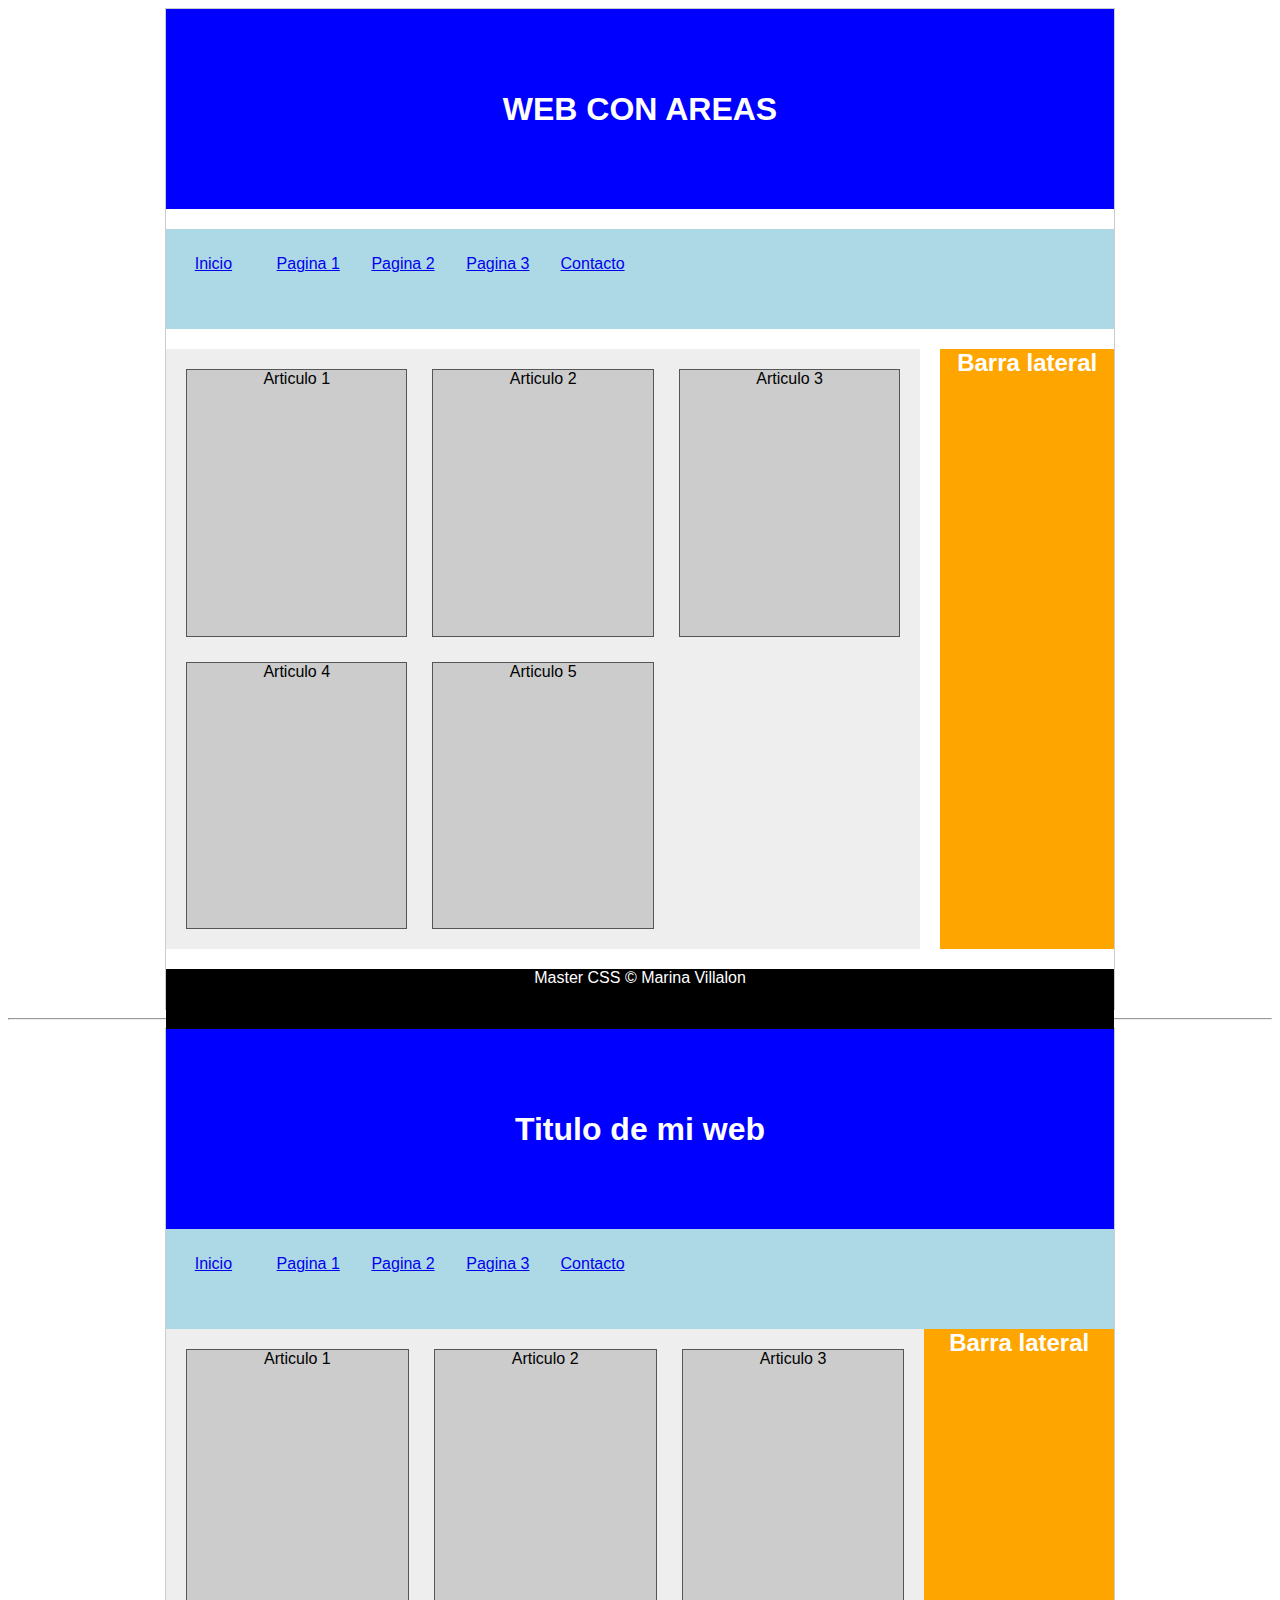
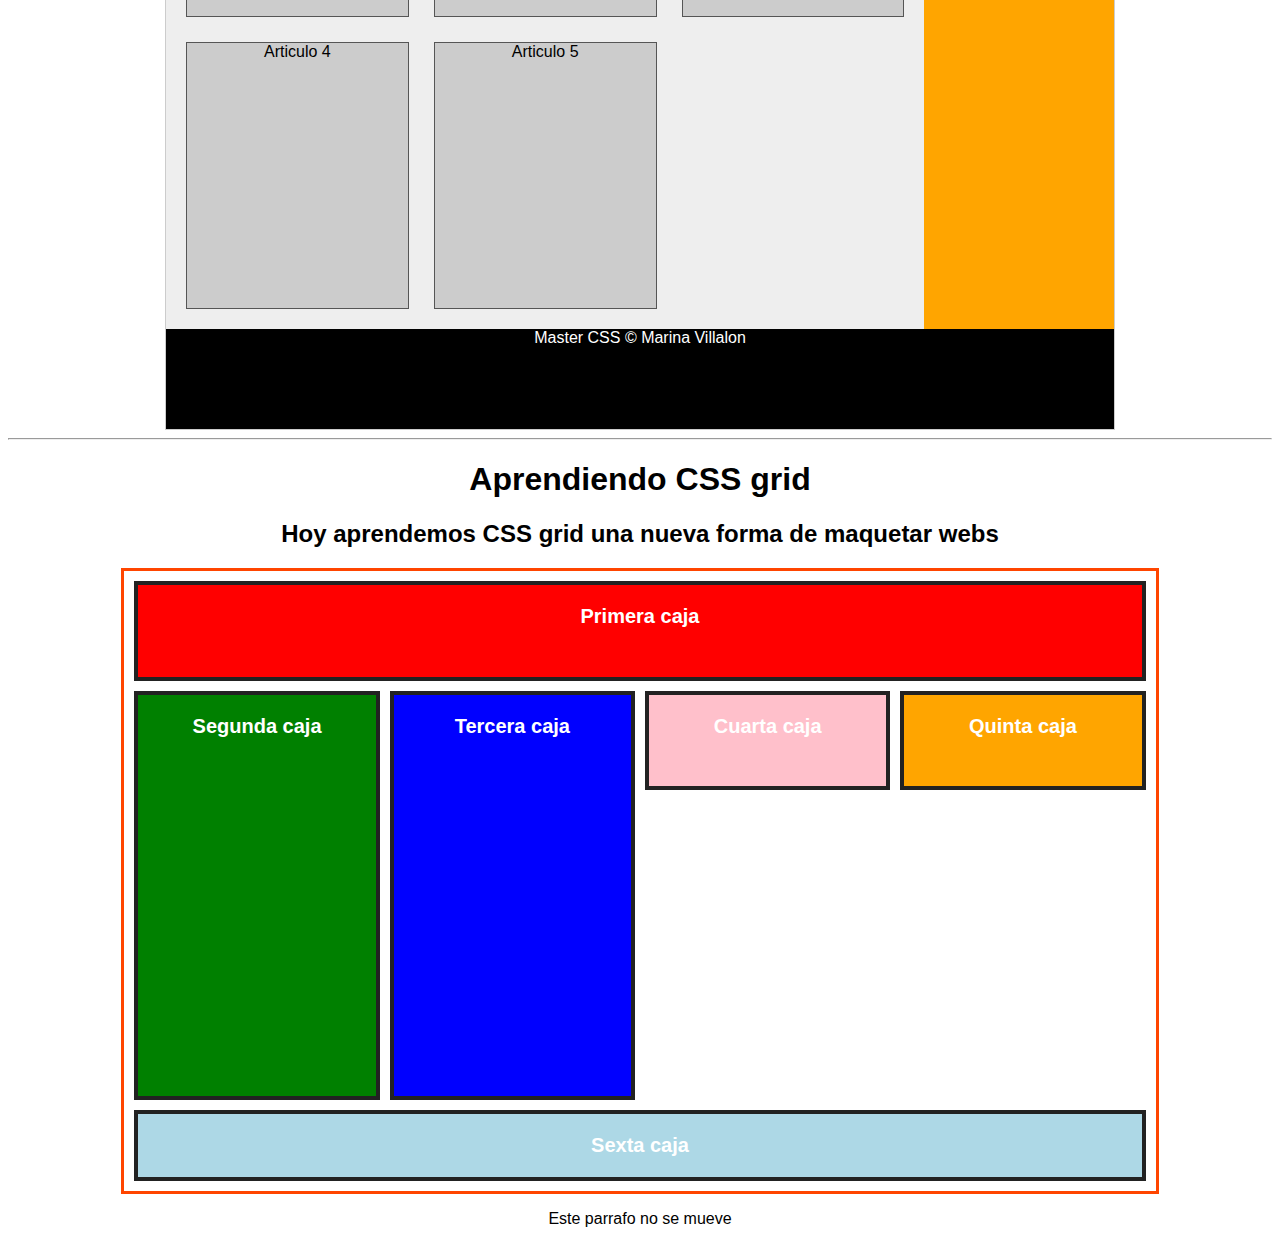
<file: aprendiendo-css-grid/index.html>
<!DOCTYPE html>
<html lang="es">

<head>
    <meta charset="UTF-8">
    <meta http-equiv="X-UA-Compatible" content="IE=edge">
    <meta name="viewport" content="width=device-width, initial-scale=1.0">
    <title>Aprendiendo CSS grid</title>
    <link rel="stylesheet" href="styles.css">
</head>

<body>
    <!--
CABECERA(arriba del todo y ocupa 100%)
TITULO
MENU(debajo de la cabecera y ocupa el 100%)
CONTENIDO (debajo del menu y al lado del lateral)
LATERAL(debajo del menu y a la derecha del contenido)
FOOTER(debajo del todo y que ocupe el 100%)
-->

<div id="website-areas">
    <header id="cabecera">
        <h1>WEB CON AREAS</h1>
    </header>


    <nav id="menu">
        <ul>
            <li>
                <a href="#">Inicio</a>
            </li>
            <li>
                <a href="#">Pagina 1</a>
            </li>
            <li>
                <a href="#">Pagina 2</a>
            </li>
            <li>
                <a href="#">Pagina 3</a>
            </li>
            <li>
                <a href="#">Contacto</a>
            </li>
        </ul>
    </nav>

    <section id="contenido">
        <article>
            Articulo 1
        </article>
        <article>
            Articulo 2
        </article>
        <article>
            Articulo 3
        </article>
        <article>
            Articulo 4
        </article>
        <article>
            Articulo 5
        </article>
    </section>

    <aside id="lateral">
        <h2>Barra lateral</h2>
    </aside>

    <footer id="pie">
        Master CSS &copy; Marina Villalon
    </footer>

</div>

<hr>


    <div id="website">
        <header id="cabecera">
            <h1>Titulo de mi web</h1>
        </header>


        <nav id="menu">
            <ul>
                <li>
                    <a href="#">Inicio</a>
                </li>
                <li>
                    <a href="#">Pagina 1</a>
                </li>
                <li>
                    <a href="#">Pagina 2</a>
                </li>
                <li>
                    <a href="#">Pagina 3</a>
                </li>
                <li>
                    <a href="#">Contacto</a>
                </li>
            </ul>
        </nav>

        <section id="contenido">
            <article>
                Articulo 1
            </article>
            <article>
                Articulo 2
            </article>
            <article>
                Articulo 3
            </article>
            <article>
                Articulo 4
            </article>
            <article>
                Articulo 5
            </article>
        </section>

        <aside id="lateral">
            <h2>Barra lateral</h2>
        </aside>

        <footer id="pie-pagina">
            Master CSS &copy; Marina Villalon
        </footer>

    </div>


    <hr>
    <h1>Aprendiendo CSS grid</h1>
    <h2>Hoy aprendemos CSS grid una nueva forma de maquetar webs</h2>

    <div class="layout">
        <div class="caja red">
            Primera caja
        </div>
        <div class="caja green">
            Segunda caja
        </div>
        <div class="caja blue">
            Tercera caja
        </div>
        <div class="caja pink">
            Cuarta caja
        </div>
        <div class="caja orange">
            Quinta caja
        </div>
        <div class="caja lightblue">
            Sexta caja
        </div>
    </div>

    <p>Este parrafo no se mueve</p>
</body>

</html>
</file>
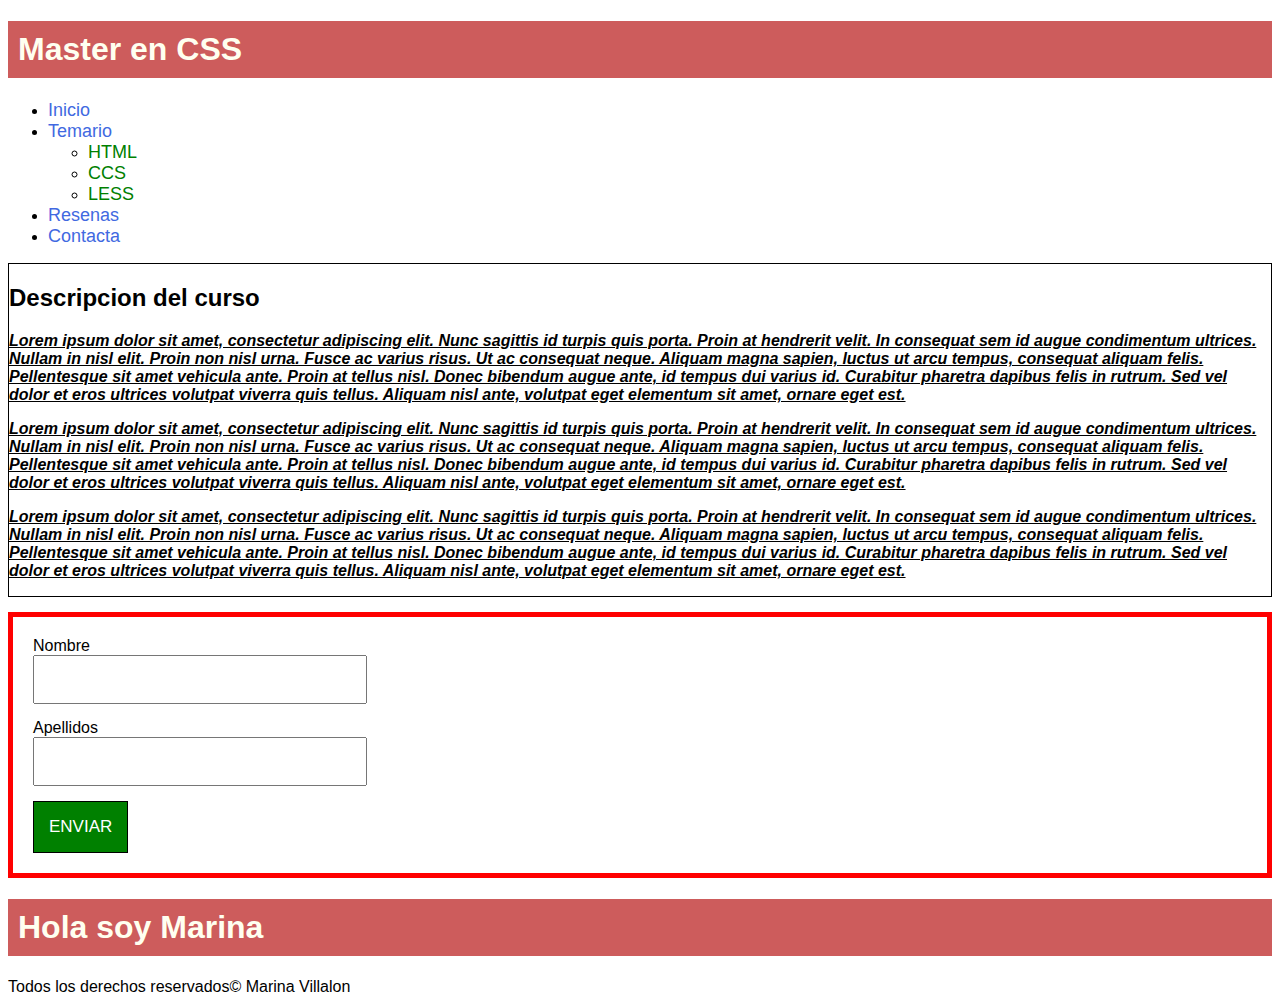
<file: aprendiendo-css/index.html>
<!DOCTYPE html>
<html lang="es">
<head>
    <meta charset="UTF-8">
    <meta name="viewport" content="width=device-width, initial-scale=1.0">
    <title>Master en CSS</title>
    <link rel="stylesheet" type="text/css" href="styles.css">
</head>
<body>
   <h1>Master en CSS</h1>
   <ul id="menu">
       <li><a href="#">Inicio</a></li>
       <li><a href="#">Temario</a>
        <ul>
            <li><a href="#">HTML</a></li>
            <li><a href="#">CCS</a></li>
            <li><a href="#">LESS</a></li>
        </ul>
    </li>
       <li><a href="#">Resenas</a></li>
       <li><a href="#">Contacta</a></li>
   </ul>


<div id="descripcion">
   <h2>Descripcion del curso</h2>
   <p class="parrafo">
    Lorem ipsum dolor sit amet, consectetur adipiscing elit. Nunc sagittis id turpis quis porta. Proin at hendrerit velit. In consequat sem id augue condimentum ultrices. Nullam in nisl elit. Proin non nisl urna. Fusce ac varius risus. Ut ac consequat neque. Aliquam magna sapien, luctus ut arcu tempus, consequat aliquam felis. Pellentesque sit amet vehicula ante. Proin at tellus nisl. Donec bibendum augue ante, id tempus dui varius id. Curabitur pharetra dapibus felis in rutrum. Sed vel dolor et eros ultrices volutpat viverra quis tellus. Aliquam nisl ante, volutpat eget elementum sit amet, ornare eget est.
   </p>
   <p class="parrafo">
    Lorem ipsum dolor sit amet, consectetur adipiscing elit. Nunc sagittis id turpis quis porta. Proin at hendrerit velit. In consequat sem id augue condimentum ultrices. Nullam in nisl elit. Proin non nisl urna. Fusce ac varius risus. Ut ac consequat neque. Aliquam magna sapien, luctus ut arcu tempus, consequat aliquam felis. Pellentesque sit amet vehicula ante. Proin at tellus nisl. Donec bibendum augue ante, id tempus dui varius id. Curabitur pharetra dapibus felis in rutrum. Sed vel dolor et eros ultrices volutpat viverra quis tellus. Aliquam nisl ante, volutpat eget elementum sit amet, ornare eget est.
   </p>
   <p class="parrafo">
    Lorem ipsum dolor sit amet, consectetur adipiscing elit. Nunc sagittis id turpis quis porta. Proin at hendrerit velit. In consequat sem id augue condimentum ultrices. Nullam in nisl elit. Proin non nisl urna. Fusce ac varius risus. Ut ac consequat neque. Aliquam magna sapien, luctus ut arcu tempus, consequat aliquam felis. Pellentesque sit amet vehicula ante. Proin at tellus nisl. Donec bibendum augue ante, id tempus dui varius id. Curabitur pharetra dapibus felis in rutrum. Sed vel dolor et eros ultrices volutpat viverra quis tellus. Aliquam nisl ante, volutpat eget elementum sit amet, ornare eget est.
   </p>
</div> 
<div id="usuario">
    <form >
        <label for="">Nombre</label>
        <input type="text" name="nombre">
        <label for="">Apellidos</label>
        <input type="text" name="apellidos">
        <input type="submit" value="enviar">
    </form>
</div>
<div id="saludo">
   <h1> Hola soy Marina</h1>
</div>
<footer>
    Todos los derechos reservados&copy; Marina Villalon
</footer>
</body>
</html>
</file>
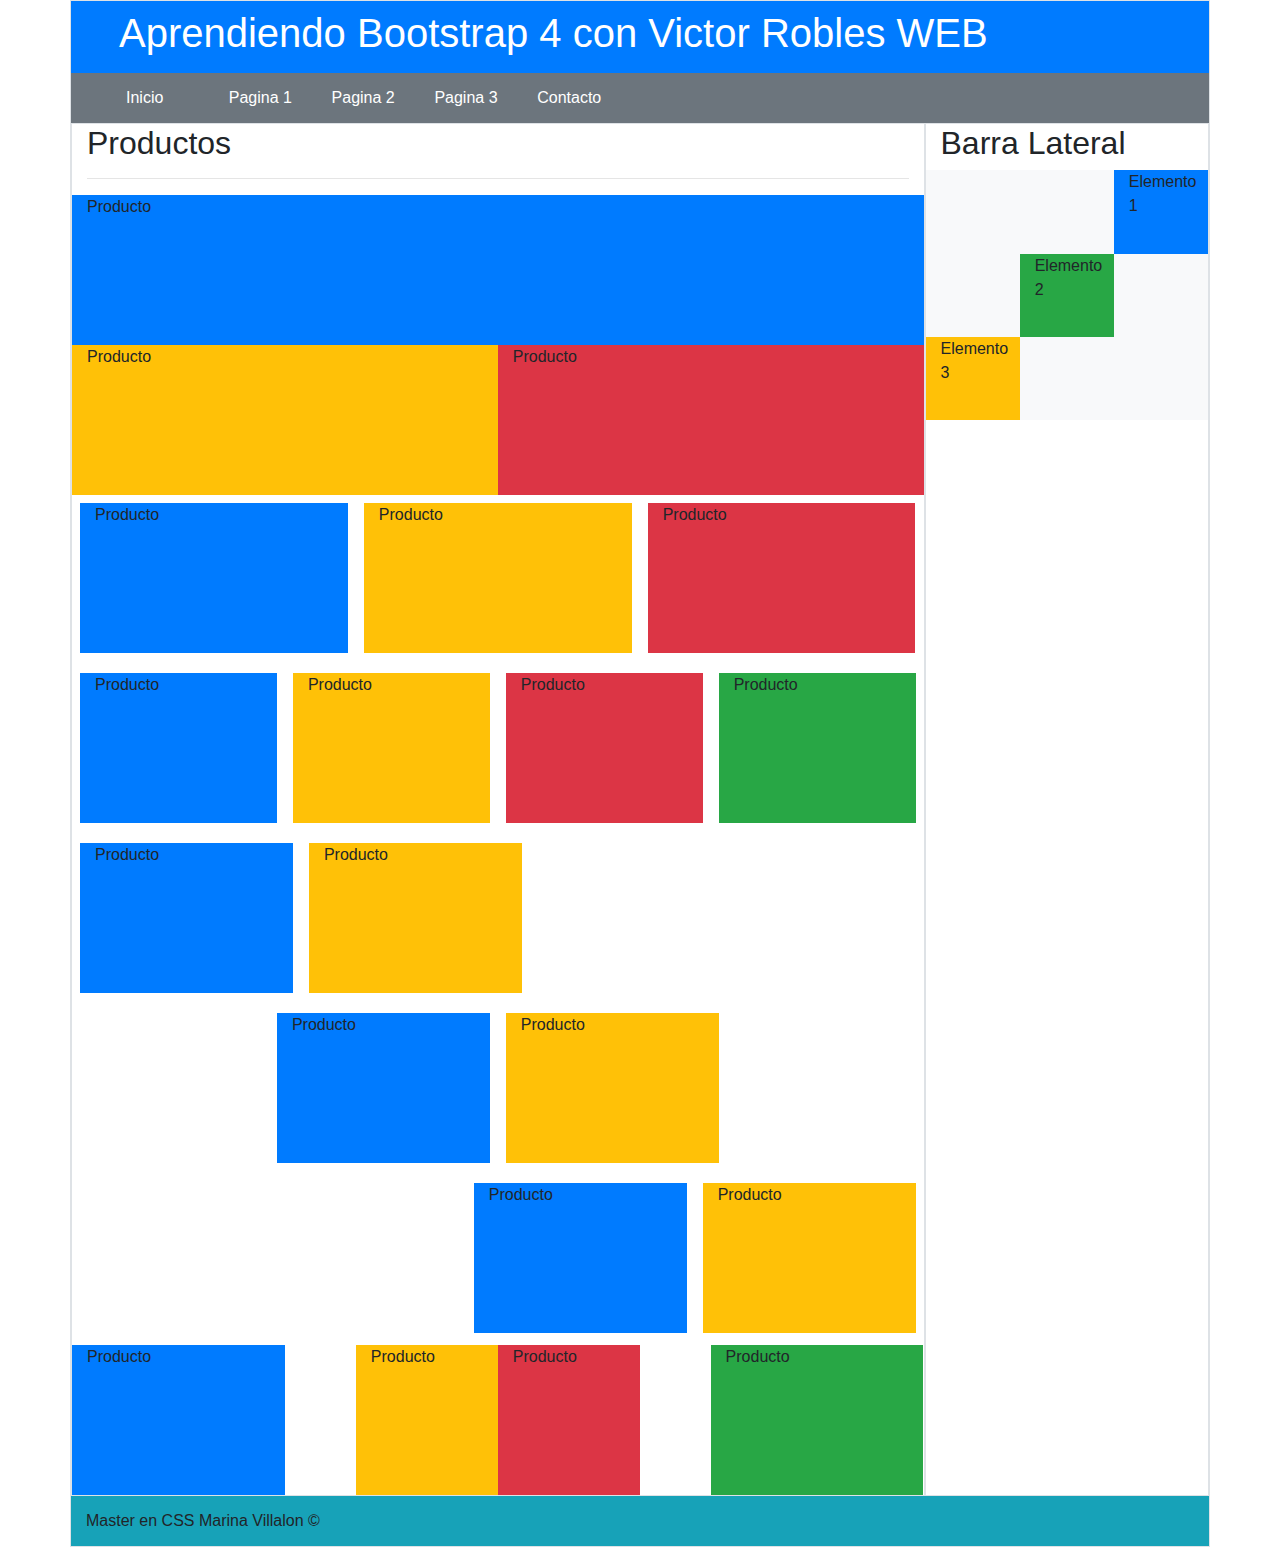
<file: BOOTSTRAP4/index.html>
<!DOCTYPE html>
<html lang="es">

<head>
    <meta charset="UTF-8">
    <meta http-equiv="X-UA-Compatible" content="IE=edge">
    <meta name="viewport" content="width=device-width, initial-scale=1.0">
    <title>BOOTSTRAP</title>
    <link rel="stylesheet" href="bootstrap/css/bootstrap.min.css">
    <link rel="stylesheet" href="styles.css">
</head>

<body>
    <!--
    <div class="mi-web w-75 m-auto p-5 border border-danger">
        <h1>BOOTSTRAP</h1>
        <h2>Framework para CSS</h2>
        <button class="btn btn-success">Soy un boton</button>
    </div>
    -->


    <div class="container border">
        <div class="row">
            <header id="header" class="col-12 bg-primary text-white p-2 pl-5">
                <h1>Aprendiendo Bootstrap 4 con Victor Robles WEB</h1>
            </header>

            <nav id="menu" class="col-12 bg-secondary text-white d-none d-sm-none d-md-block">
                <ul class="row w-50">
                    <li class="col-xs-12 col-sm-12 col-md">Inicio</li>
                    <li class="col-xs-12 col-sm-12 col-md">Pagina 1</li>
                    <li class="col-xs-12 col-sm-12 col-md">Pagina 2</li>
                    <li class="col-xs-12 col-sm-12 col-md">Pagina 3</li>
                    <li class="col-xs-12 col-sm-12 col-md">Contacto</li>
                </ul>
            </nav>

            <section id="content" class="col-12">
                <div class="row">
                    <section id="products" class="col-9 border">
                        <h2>Productos</h2>
                        <hr>
                        <div class="items">
                            <div class="row">
                                <div class="item col con-lg col-md-12 col-sm-12 bg-primary">Producto</div>
                                <div class="item col con-lg col-md-6 col-sm-6 bg-warning">Producto</div>
                                <div class="item col con-lg col-md-6 col-sm-6 bg-danger">Producto</div>
                            </div>

                            <div class="row">
                                <div class="item col bg-primary m-2">Producto</div>
                                <div class="item col bg-warning m-2">Producto</div>
                                <div class="item col bg-danger m-2">Producto</div>
                            </div>

                            <div class="row mt-1">
                                <div class="item col bg-primary m-2">Producto</div>
                                <div class="item col bg-warning m-2">Producto</div>
                                <div class="item col bg-danger m-2">Producto</div>
                                <div class="item col bg-success m-2">Producto</div>
                            </div>

                            <div class="row mt-1 justify-content-start">
                                <div class="item col-3 bg-primary m-2">Producto</div>
                                <div class="item col-3 bg-warning m-2">Producto</div>
                            </div>

                            <div class="row mt-1 justify-content-center">
                                <div class="item col-3 bg-primary m-2">Producto</div>
                                <div class="item col-3 bg-warning m-2">Producto</div>
                            </div>

                            <div class="row mt-1 justify-content-end">
                                <div class="item col-3 bg-primary m-2">Producto</div>
                                <div class="item col-3 bg-warning m-2">Producto</div>
                            </div>

                            <div class="row mt-1">
                                <div class="item col-3 bg-primary">Producto</div>
                                <div class="item col-2 bg-warning offset-1">Producto</div>
                                <div class="item col-2 bg-danger">Producto</div>
                                <div class="item col-3 bg-success offset-1">Producto</div>
                            </div>
                        </div>
                    </section>

                    <aside class="col-3 border">
                        <h2>Barra Lateral</h2>

                        <div class="lateral row bg-light align-items-center">
                            <div class="col-4 bg-primary align-self-start order-3">
                                Elemento 1
                            </div>

                            <div class="col-4 bg-success align-self-center order-2">
                                Elemento 2
                            </div>

                            <div class="col-4 bg-warning align-self-end order-1">
                                Elemento 3
                            </div>
                        </div>
                    </aside>
                </div>
            </section>

            <footer class="col-lg-12 bg-info">
                Master en CSS Marina Villalon &copy;
            </footer>
        </div>
    </div>


    <script type="text/javascript" src="jquery/jquery-3.6.0.min.js"></script>
    <script type="text/javascript" src="bootstrap/js/bootstrap.min.js"></script>
</body>

</html>
</file>
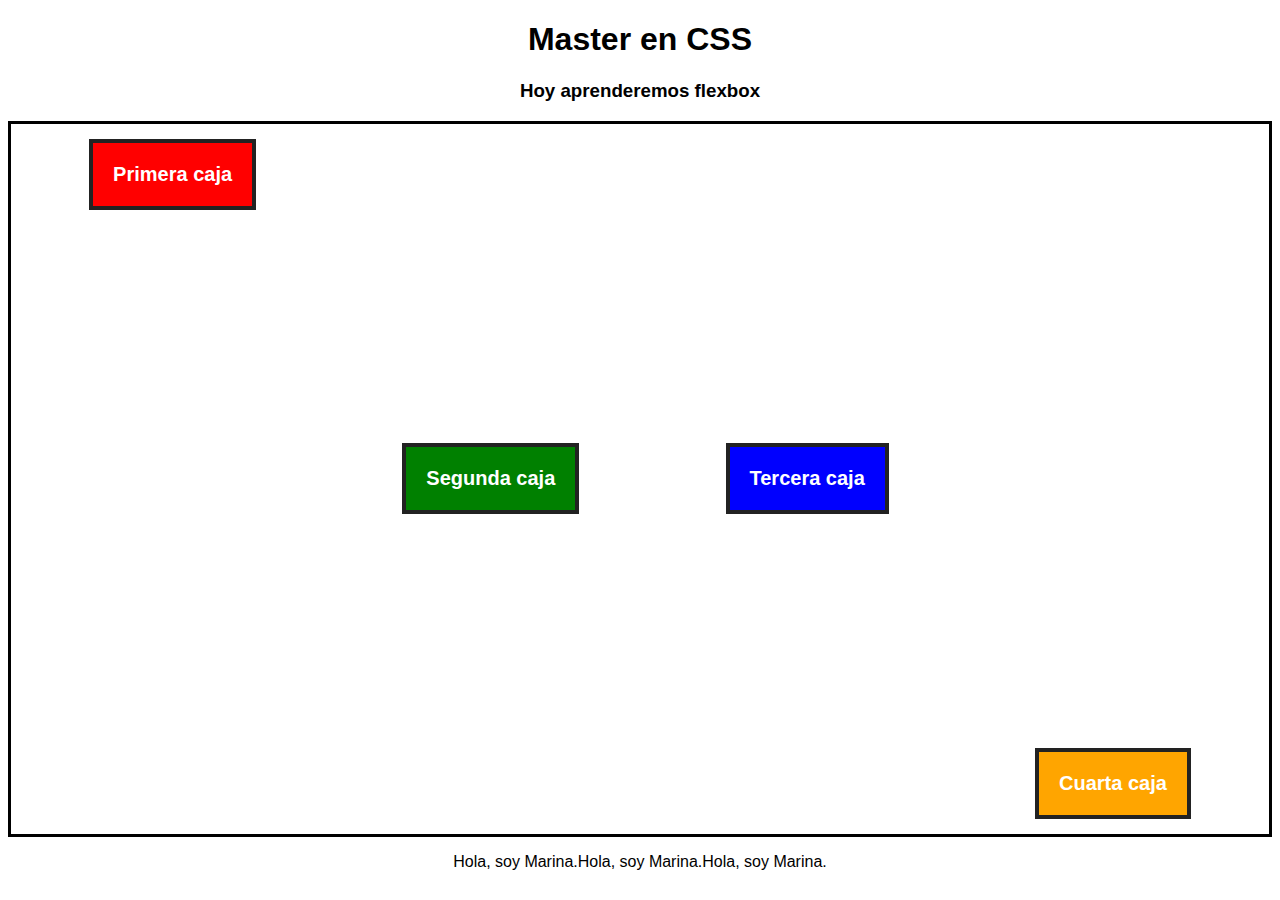
<file: FLEXBOX/index.html>
<!DOCTYPE html>
<html lang="en">

<head>
    <meta charset="UTF-8">
    <meta http-equiv="X-UA-Compatible" content="IE=edge">
    <meta name="viewport" content="width=device-width, initial-scale=1.0">
    <title>Aprendiendo flexbox</title>
    <link rel="stylesheet" type="text/css" href="styles.css">
</head>

<body>
    <h1>Master en CSS</h1>
    <h3>Hoy aprenderemos flexbox</h3>

    <section id="layout">
        <div class="caja red">
            Primera caja
        </div>
        <div class="caja green">
            Segunda caja
        </div>
        <div class="caja blue">
            Tercera  caja
        </div>
        <div class="caja orange">
            Cuarta caja
        </div>
        
    </section>
    <p>
        Hola, soy Marina.Hola, soy Marina.Hola, soy Marina.
    </p>



</body>

</html>
</file>
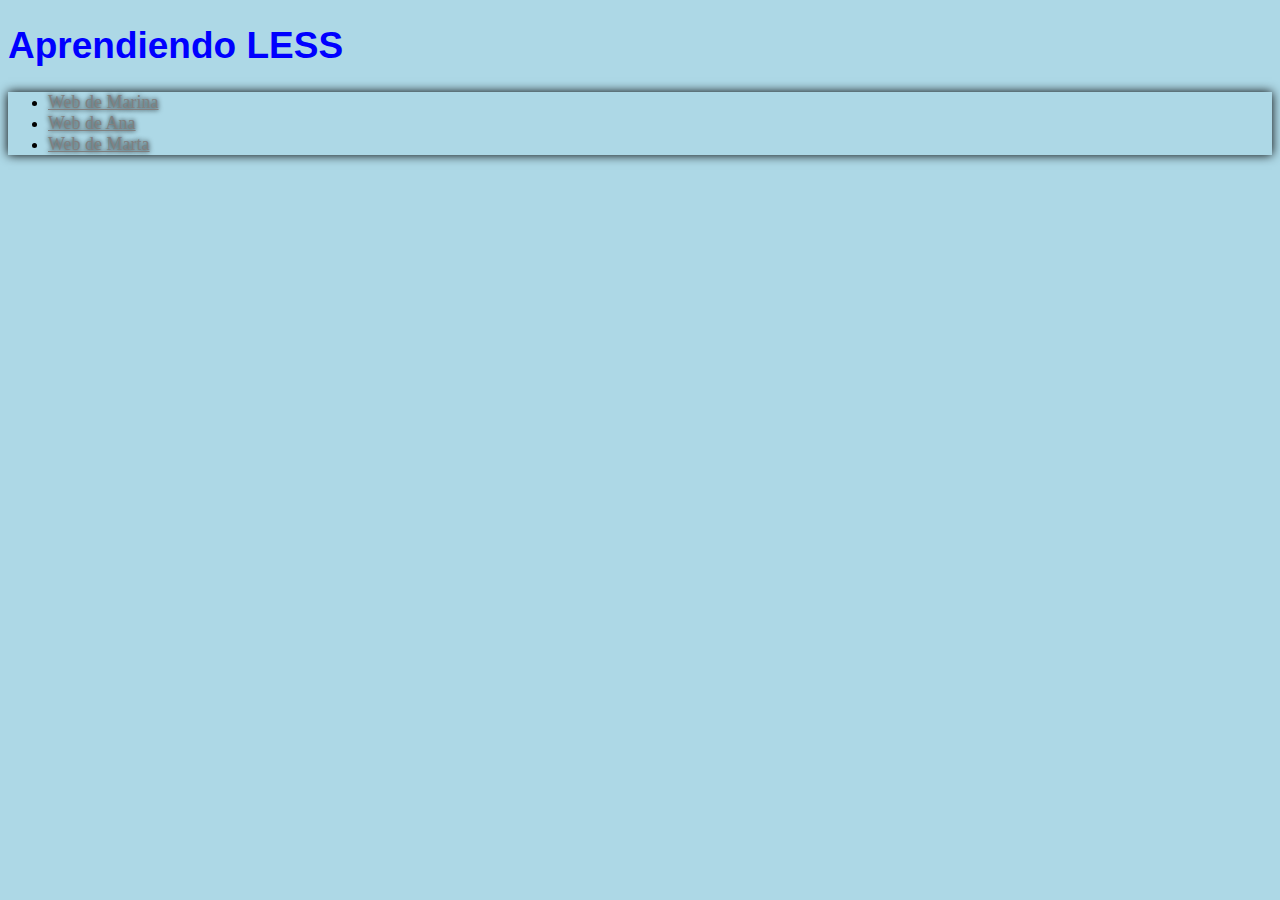
<file: LESS/index.html>
<!DOCTYPE html>
<html lang="es">
<head>
    <meta charset="UTF-8">
    <meta http-equiv="X-UA-Compatible" content="IE=edge">
    <meta name="viewport" content="width=device-width, initial-scale=1.0">
    <title>Aprendiendo LESS</title>
    <link rel="stylesheet" href="styles.css">
</head>
<body>
   <h1>Aprendiendo LESS</h1> 

   <div class="informacion">
       <ul>
           <li>
               <a href="">Web de Marina</a>
           </li>
           <li>
            <a href="">Web de Ana</a>
        </li>
        <li>
            <a href="">Web de Marta</a>
        </li>
       </ul>
   </div>
</body>
</html>
</file>
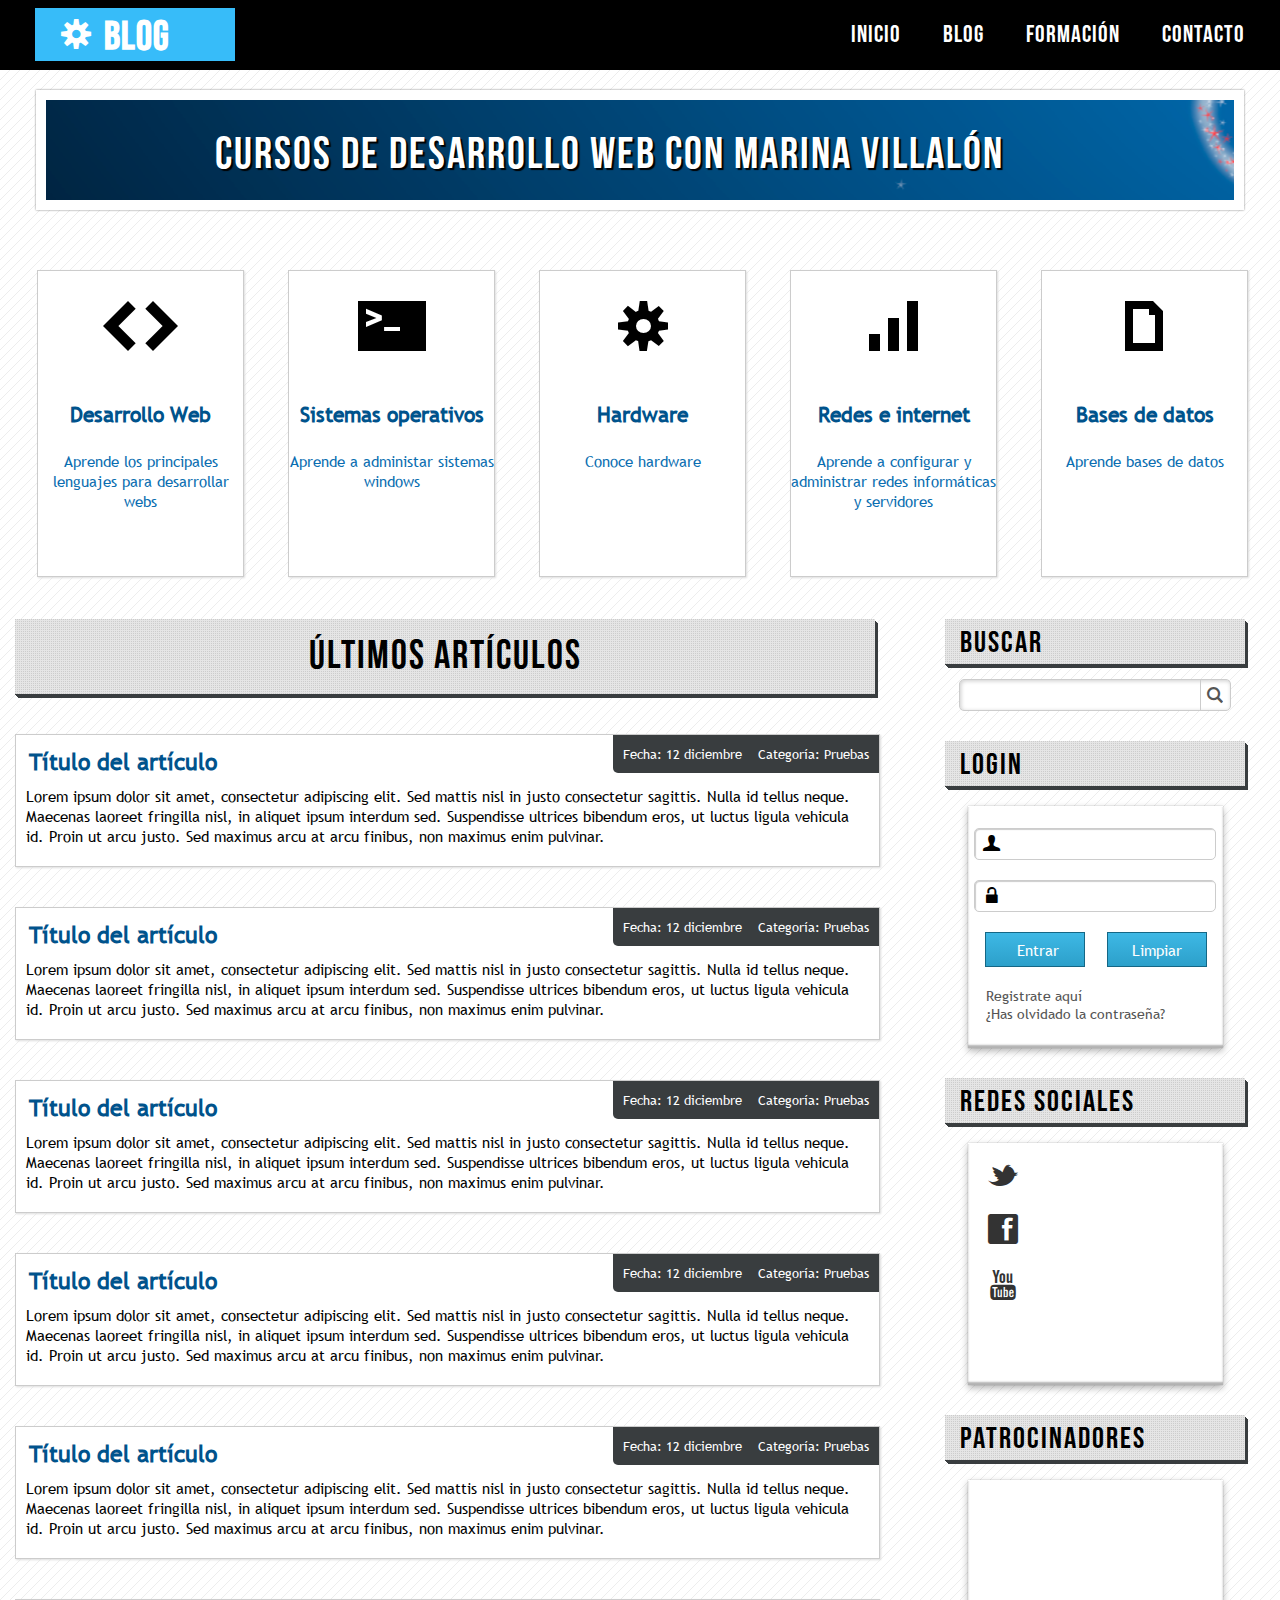
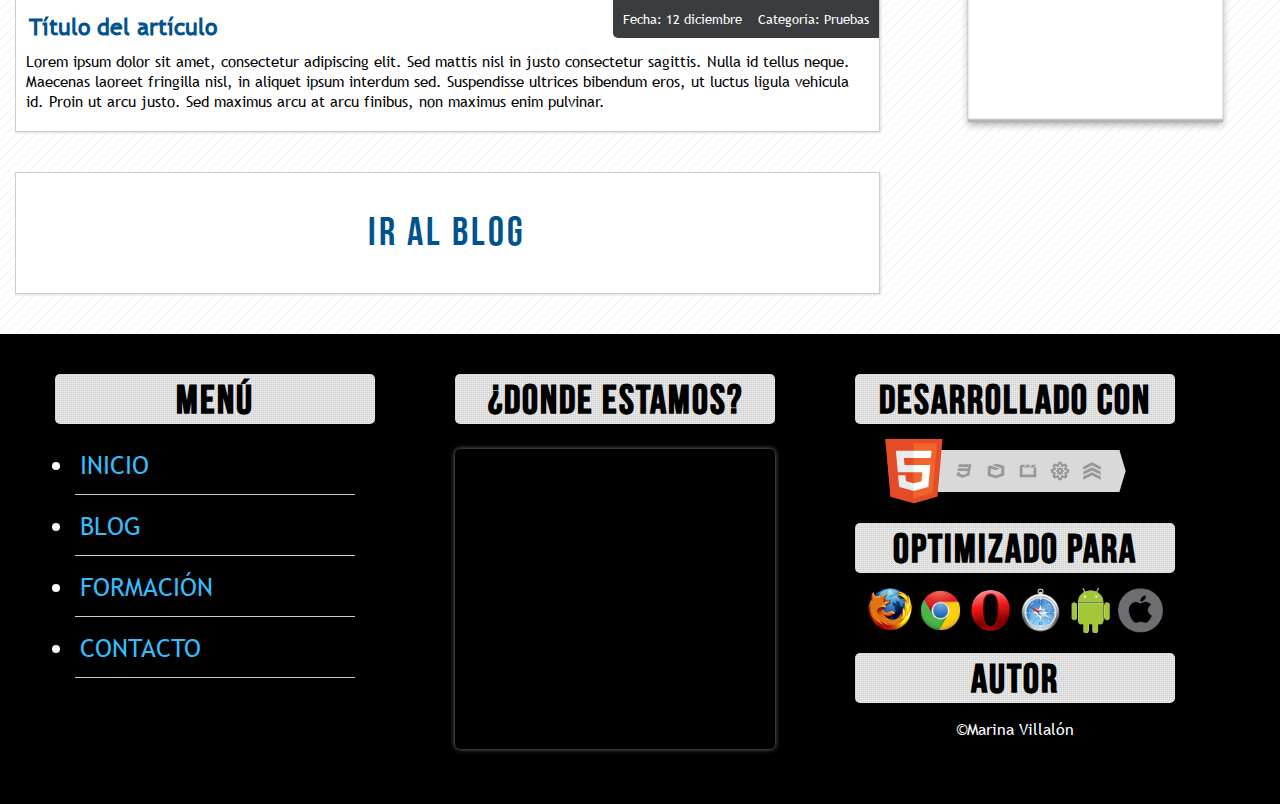
<file: maquetacion-2/index.html>
<!DOCTYPE html>
<html lang="es">

<head>
    <meta charset="UTF-8">
    <meta http-equiv="X-UA-Compatible" content="IE=edge">
    <meta name="viewport" content="width=device-width, initial-scale=1.0">
    <title>MASTER EN CSS</title>
    <link rel="icon" type="favicon/x-icon" href="img/supertux.png">
    <link rel="stylesheet" type="text/css" href="css/styles.css">
    <link rel="stylesheet" type="text/css" href="css/responsive.css">
</head>

<body>
    <!--inicio cabecera-->
    <header id="header">
        <div class="wrap">
            <div id="logo">
                <span class="gear">S</span>
                <h3>BLOG</h3>
            </div>
            <nav id="menu">
                <ul>
                    <li><a href="#">INICIO</a></li>
                    <li><a href="#">BLOG</a></li>
                    <li><a href="#">FORMACIÓN</a></li>
                    <li><a href="#">CONTACTO</a></li>
                </ul>
            </nav>
        </div>
    </header>
    <!--fin cabecera-->




    <section class="wrap wrap-content">
        <section id="info">
            <!--Inicio banner-->
            <div id="banner">
                <h1>CURSOS DE DESARROLLO WEB CON MARINA VILLALÓN</h1>
            </div>
            <!--Fin banner-->

            <!--Inicio tarjetas-->
            <div id="cards">

                <div class="card">
                    <p class="icon">H</p>
                    <h2 class="category">Desarrollo Web</h2>
                    <p class="description">
                        Aprende los principales lenguajes para desarrollar webs
                    </p>
                </div>

                <div class="card">
                    <p class="icon">_</p>
                    <h2 class="category">Sistemas operativos</h2>
                    <p class="description">
                        Aprende a administar sistemas windows
                    </p>
                </div>

                <div class="card">
                    <p class="icon">S</p>
                    <h2 class="category">Hardware</h2>
                    <p class="description">
                        Conoce hardware
                    </p>
                </div>

                <div class="card">
                    <p class="icon">u</p>
                    <h2 class="category">Redes e internet</h2>
                    <p class="description">
                        Aprende a configurar y administrar redes informáticas y servidores
                    </p>
                </div>

                <div class="card">
                    <p class="icon">a</p>
                    <h2 class="category">Bases de datos</h2>
                    <p class="description">
                        Aprende bases de datos
                    </p>
                </div>

            </div>
            <!--Fin tarjetas-->
        </section>

        <!--Inicio barra lateral-->
        <div class="clearfix"></div>
        <aside id="lateral">

            <h3>BUSCAR</h3>
            <div id="search">
                <form>
                    <input type="text">
                    <input type="button" value="L" class="icon">
                </form>
            </div>

            <h3>LOGIN</h3>
            <div id="login" class="aside-box">
                <form>
                    <label id="user" class="icon">U</label>
                    <input type="email">

                    <label id="password" class="icon">w</label>
                    <input type="password">

                    <input type="submit" value="Entrar">
                    <input type="reset" value="Limpiar">

                    <a href="#">Registrate aquí</a>
                    <a href="#">¿Has olvidado la contraseña?</a>
                </form>
            </div>

            <h3>REDES SOCIALES</h3>
            <div id="social" class="aside-box">
                <div class="twitter">
                    <a href="#" class="icon">t</a>
                    <p class="overlay">
                        Twitter
                    </p>
                </div>
                <div class="facebook">
                    <a href="#" class="icon">f</a>
                    <p class="overlay">
                        Facebook
                    </p>
                </div>
                <div class="youtube">
                    <a href="#" class="icon">y</a>
                    <p class="overlay">
                        Youtube
                    </p>
                </div>
            </div>

            <h3>PATROCINADORES</h3>
            <div id="sponsors" class="aside-box">

            </div>

        </aside>
        <!--Fin barra lateral-->

        <!--Inicio articulos-->

        <section id="articles">
            <h2>Últimos artículos</h2>
            <div class="clearfix"></div>
            <article>
                <div class="data">
                    <span>Fecha: 12 diciembre</span>
                    <span>Categoría: Pruebas</span>
                </div>
                <h4>
                    <a href="#">Título del artículo</a>
                </h4>
                <p>
                    Lorem ipsum dolor sit amet, consectetur adipiscing elit. Sed mattis nisl in justo consectetur
                    sagittis. Nulla id tellus neque. Maecenas laoreet fringilla nisl, in aliquet ipsum interdum sed.
                    Suspendisse ultrices bibendum eros, ut luctus ligula vehicula id. Proin ut arcu justo. Sed maximus
                    arcu at arcu finibus, non maximus enim pulvinar.
                </p>
            </article>
            <article>
                <div class="data">
                    <span>Fecha: 12 diciembre</span>
                    <span>Categoría: Pruebas</span>
                </div>
                <h4>
                    <a href="#">Título del artículo</a>
                </h4>
                <p>
                    Lorem ipsum dolor sit amet, consectetur adipiscing elit. Sed mattis nisl in justo consectetur
                    sagittis. Nulla id tellus neque. Maecenas laoreet fringilla nisl, in aliquet ipsum interdum sed.
                    Suspendisse ultrices bibendum eros, ut luctus ligula vehicula id. Proin ut arcu justo. Sed maximus
                    arcu at arcu finibus, non maximus enim pulvinar.
                </p>
            </article>
            <article>
                <div class="data">
                    <span>Fecha: 12 diciembre</span>
                    <span>Categoría: Pruebas</span>
                </div>
                <h4>
                    <a href="#">Título del artículo</a>
                </h4>
                <p>
                    Lorem ipsum dolor sit amet, consectetur adipiscing elit. Sed mattis nisl in justo consectetur
                    sagittis. Nulla id tellus neque. Maecenas laoreet fringilla nisl, in aliquet ipsum interdum sed.
                    Suspendisse ultrices bibendum eros, ut luctus ligula vehicula id. Proin ut arcu justo. Sed maximus
                    arcu at arcu finibus, non maximus enim pulvinar.
                </p>
            </article>
            <article>
                <div class="data">
                    <span>Fecha: 12 diciembre</span>
                    <span>Categoría: Pruebas</span>
                </div>
                <h4>
                    <a href="#">Título del artículo</a>
                </h4>
                <p>
                    Lorem ipsum dolor sit amet, consectetur adipiscing elit. Sed mattis nisl in justo consectetur
                    sagittis. Nulla id tellus neque. Maecenas laoreet fringilla nisl, in aliquet ipsum interdum sed.
                    Suspendisse ultrices bibendum eros, ut luctus ligula vehicula id. Proin ut arcu justo. Sed maximus
                    arcu at arcu finibus, non maximus enim pulvinar.
                </p>
            </article>
            <article>
                <div class="data">
                    <span>Fecha: 12 diciembre</span>
                    <span>Categoría: Pruebas</span>
                </div>
                <h4>
                    <a href="#">Título del artículo</a>
                </h4>
                <p>
                    Lorem ipsum dolor sit amet, consectetur adipiscing elit. Sed mattis nisl in justo consectetur
                    sagittis. Nulla id tellus neque. Maecenas laoreet fringilla nisl, in aliquet ipsum interdum sed.
                    Suspendisse ultrices bibendum eros, ut luctus ligula vehicula id. Proin ut arcu justo. Sed maximus
                    arcu at arcu finibus, non maximus enim pulvinar.
                </p>
            </article>
            <article>
                <div class="data">
                    <span>Fecha: 12 diciembre</span>
                    <span>Categoría: Pruebas</span>
                </div>
                <h4>
                    <a href="#">Título del artículo</a>
                </h4>
                <p>
                    Lorem ipsum dolor sit amet, consectetur adipiscing elit. Sed mattis nisl in justo consectetur
                    sagittis. Nulla id tellus neque. Maecenas laoreet fringilla nisl, in aliquet ipsum interdum sed.
                    Suspendisse ultrices bibendum eros, ut luctus ligula vehicula id. Proin ut arcu justo. Sed maximus
                    arcu at arcu finibus, non maximus enim pulvinar.
                </p>
            </article>
            <article id="blog">
                <a href="#">Ir al blog</a>
            </article>
        </section>
        <!--Fin articulos-->

    </section>

    <!--INICIO PIE DE PAGINA-->
    <div class="clearfix"></div>
    <footer id="footer">
        <div class="wrap">

            <div id="menu_footer">
                <h5>MENÚ</h5>
                <ul>
                    <li><a href="#">INICIO</a></li>
                    <li><a href="#">BLOG</a></li>
                    <li><a href="#">FORMACIÓN</a></li>
                    <li><a href="#">CONTACTO</a></li>
                </ul>
            </div>

            <div id="location">
                <h5>¿DONDE ESTAMOS?</h5>
                <iframe
                    src="https://www.google.com/maps/embed?pb=!1m18!1m12!1m3!1d2970.356630564094!2d12.458748115681836!3d41.8851867729492!2m3!1f0!2f0!3f0!3m2!1i1024!2i768!4f13.1!3m3!1m2!1s0x132f6016284573c7%3A0x37bd0fa4484f60b9!2sVia%20Giacinto%20Carini%2C%20Roma%20RM!5e0!3m2!1sit!2sit!4v1615984645927!5m2!1sit!2sit"
                    width="600" height="450" style="border:0;" allowfullscreen="" loading="lazy"></iframe>
            </div>
            <div id="info">
                <h5>Desarrollado con</h5>
                <p>
                    <img src="img/html5-badge-h-css3-graphics-multimedia-performance-semantics.png"
                        alt="Creado con HTML y CSS">
                </p>

                <h5>Optimizado para</h5>
                <p id="browsers">
                    <a href="#">
                        <img src="img/firefox-icon.png" alt="Firefox">
                    </a>
                    <a href="#">
                        <img src="img/chrome.png" alt="Chrome">
                    </a>
                    <a href="#">
                        <img src="img/Opera_256x256.png" alt="Opera">
                    </a>
                    <a href="#">
                        <img src="img/safari.png" alt="Safari">
                    </a>
                    <a href="#">
                        <img src="img/android.png" alt="Android">
                    </a>
                    <a href="#">
                        <img src="img/ios.png" alt="Apple">
                    </a>
                </p>
                <h5>AUTOR</h5>
                <p>&copy;Marina Villalón</p>
            </div>
        </div>
    </footer>


    <!--FIN PIE DE PAGINA-->
</body>

</html>
</file>
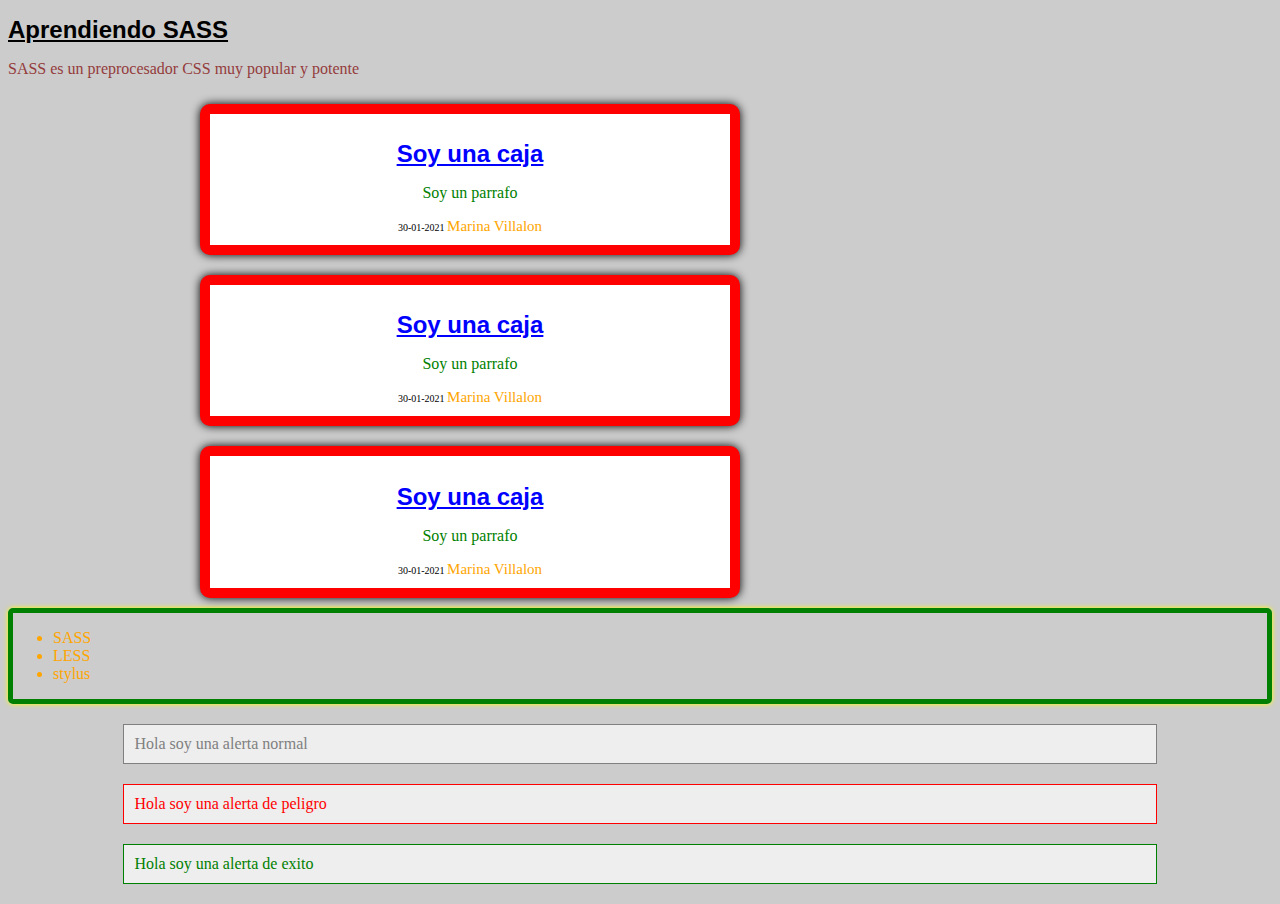
<file: SASS/index.html>
<!DOCTYPE html>
<html lang="en">

<head>
    <meta charset="UTF-8">
    <meta http-equiv="X-UA-Compatible" content="IE=edge">
    <meta name="viewport" content="width=device-width, initial-scale=1.0">
    <title>Aprendiendo SASS</title>
    <link rel="stylesheet" type="text/css" href="styles.css">
</head>

<body>
    <h1>Aprendiendo SASS</h1>
    <p>SASS es un preprocesador CSS muy popular y potente</p>
    <div class="cajas">

        <div class="caja">
            <h1>Soy una caja</h1>
            <p>Soy un parrafo</p>
            <div class="info">
                30-01-2021
                <span class="author">
                    Marina Villalon
                </span>
            </div>
        </div>
        <div class="caja">
            <h1>Soy una caja</h1>
            <p>Soy un parrafo</p>
            <div class="info">
                30-01-2021
                <span class="author">
                    Marina Villalon
                </span>
            </div>
        </div>
        <div class="caja">
            <h1>Soy una caja</h1>
            <p>Soy un parrafo</p>
            <div class="info">
                30-01-2021
                <span class="author">
                    Marina Villalon
                </span>
            </div>
        </div>
<div class="clearfix"></div>
    </div>

    <div class="listado">
        <ul>
            <li>
                SASS
            </li>
            <li>
                LESS
            </li>
            <li>
                stylus
            </li>
        </ul>
    </div>
    <div class="alert">
        Hola soy una alerta normal
    </div>
    <div class="alert alert-danger">
        Hola soy una alerta de peligro
    </div>
    <div class="alert alert-success">
        Hola soy una alerta de exito
    </div>
</body>

</html>
</file>
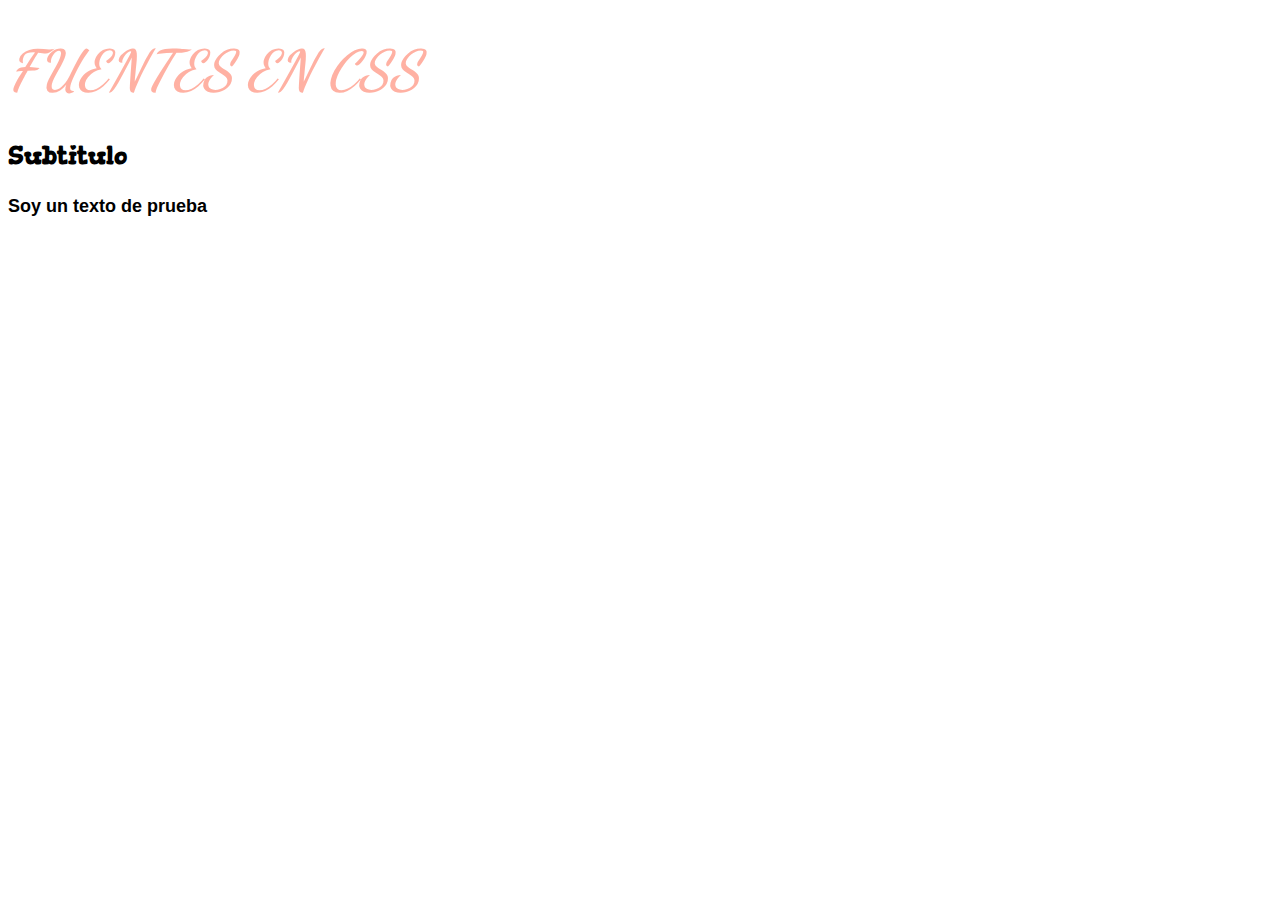
<file: aprendiendo-css-1/02-fuentes/index.html>
<!DOCTYPE html>
<html lang="es">
<head>
    <meta charset="UTF-8">
    <meta name="viewport" content="width=device-width, initial-scale=1.0">
    <title>Fuentes en CSS</title>
    <link rel="preconnect" href="https://fonts.gstatic.com">
    <link href="https://fonts.googleapis.com/css2?family=Dancing+Script&display=swap" rel="stylesheet">  
    <link rel="stylesheet" type="text/css" href="styles.css">
</head>
<body>
    <h1>Fuentes en CSS</h1>
    <h3>Subtitulo</h3>
    <p>Soy un texto de prueba </p>

</body>
</html>
</file>
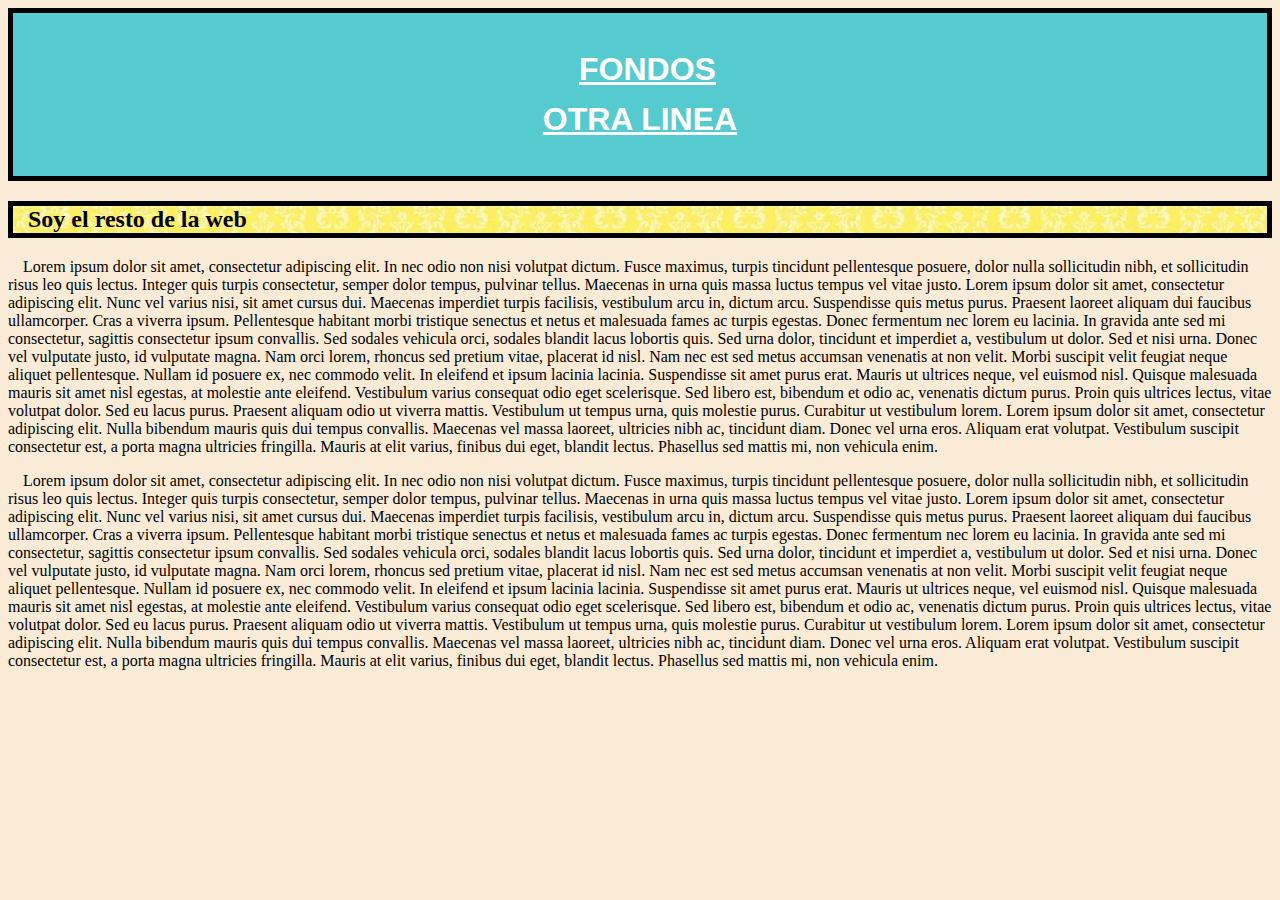
<file: aprendiendo-css-2/03-fondos/index.html>
<!DOCTYPE html>
<html lang="es">
<head>
    <meta charset="UTF-8">
    <meta name="viewport" content="width=device-width, initial-scale=1.0">
    <title>Fondos en CSS</title>
    <link rel="stylesheet" type="text/css" href="styles.css">
</head>
<body>

    <div id="caja">
      <h1>Fondos <br/>Otra linea</h1>
    </div>

    <h2>Soy el resto de la web</h2>

    <p>
    Lorem ipsum dolor sit amet, consectetur adipiscing elit. In nec odio non nisi volutpat dictum. Fusce maximus, turpis tincidunt pellentesque posuere, dolor nulla sollicitudin nibh, et sollicitudin risus leo quis lectus. Integer quis turpis consectetur, semper dolor tempus, pulvinar tellus. Maecenas in urna quis massa luctus tempus vel vitae justo. Lorem ipsum dolor sit amet, consectetur adipiscing elit. Nunc vel varius nisi, sit amet cursus dui. Maecenas imperdiet turpis facilisis, vestibulum arcu in, dictum arcu. Suspendisse quis metus purus. Praesent laoreet aliquam dui faucibus ullamcorper.
     Cras a viverra ipsum. Pellentesque habitant morbi tristique senectus et netus et malesuada fames ac turpis egestas. Donec fermentum nec lorem eu lacinia. In gravida ante sed mi consectetur, sagittis consectetur ipsum convallis. Sed sodales vehicula orci, sodales blandit lacus lobortis quis. Sed urna dolor, tincidunt et imperdiet a, vestibulum ut dolor. Sed et nisi urna. Donec vel vulputate justo, id vulputate magna. Nam orci lorem, rhoncus sed pretium vitae, placerat id nisl. Nam nec est sed metus accumsan venenatis at non velit. Morbi suscipit velit feugiat neque aliquet pellentesque. Nullam id posuere ex, nec commodo velit. In eleifend et ipsum lacinia lacinia. Suspendisse sit amet purus erat. Mauris ut ultrices neque, vel euismod nisl.
    Quisque malesuada mauris sit amet nisl egestas, at molestie ante eleifend. Vestibulum varius consequat odio eget scelerisque. Sed libero est, bibendum et odio ac, venenatis dictum purus. Proin quis ultrices lectus, vitae volutpat dolor. Sed eu lacus purus. Praesent aliquam odio ut viverra mattis. Vestibulum ut tempus urna, quis molestie purus. Curabitur ut vestibulum lorem. Lorem ipsum dolor sit amet, consectetur adipiscing elit. Nulla bibendum mauris quis dui tempus convallis. Maecenas vel massa laoreet, ultricies nibh ac, tincidunt diam. Donec vel urna eros. Aliquam erat volutpat. Vestibulum suscipit consectetur est, a porta magna ultricies fringilla. Mauris at elit varius, finibus dui eget, blandit lectus. Phasellus sed mattis mi, non vehicula enim.
    </p>
    <p>
        Lorem ipsum dolor sit amet, consectetur adipiscing elit. In nec odio non nisi volutpat dictum. Fusce maximus, turpis tincidunt pellentesque posuere, dolor nulla sollicitudin nibh, et sollicitudin risus leo quis lectus. Integer quis turpis consectetur, semper dolor tempus, pulvinar tellus. Maecenas in urna quis massa luctus tempus vel vitae justo. Lorem ipsum dolor sit amet, consectetur adipiscing elit. Nunc vel varius nisi, sit amet cursus dui. Maecenas imperdiet turpis facilisis, vestibulum arcu in, dictum arcu. Suspendisse quis metus purus. Praesent laoreet aliquam dui faucibus ullamcorper.
         Cras a viverra ipsum. Pellentesque habitant morbi tristique senectus et netus et malesuada fames ac turpis egestas. Donec fermentum nec lorem eu lacinia. In gravida ante sed mi consectetur, sagittis consectetur ipsum convallis. Sed sodales vehicula orci, sodales blandit lacus lobortis quis. Sed urna dolor, tincidunt et imperdiet a, vestibulum ut dolor. Sed et nisi urna. Donec vel vulputate justo, id vulputate magna. Nam orci lorem, rhoncus sed pretium vitae, placerat id nisl. Nam nec est sed metus accumsan venenatis at non velit. Morbi suscipit velit feugiat neque aliquet pellentesque. Nullam id posuere ex, nec commodo velit. In eleifend et ipsum lacinia lacinia. Suspendisse sit amet purus erat. Mauris ut ultrices neque, vel euismod nisl.
        Quisque malesuada mauris sit amet nisl egestas, at molestie ante eleifend. Vestibulum varius consequat odio eget scelerisque. Sed libero est, bibendum et odio ac, venenatis dictum purus. Proin quis ultrices lectus, vitae volutpat dolor. Sed eu lacus purus. Praesent aliquam odio ut viverra mattis. Vestibulum ut tempus urna, quis molestie purus. Curabitur ut vestibulum lorem. Lorem ipsum dolor sit amet, consectetur adipiscing elit. Nulla bibendum mauris quis dui tempus convallis. Maecenas vel massa laoreet, ultricies nibh ac, tincidunt diam. Donec vel urna eros. Aliquam erat volutpat. Vestibulum suscipit consectetur est, a porta magna ultricies fringilla. Mauris at elit varius, finibus dui eget, blandit lectus. Phasellus sed mattis mi, non vehicula enim.
        </p>

</body>
</html>
</file>
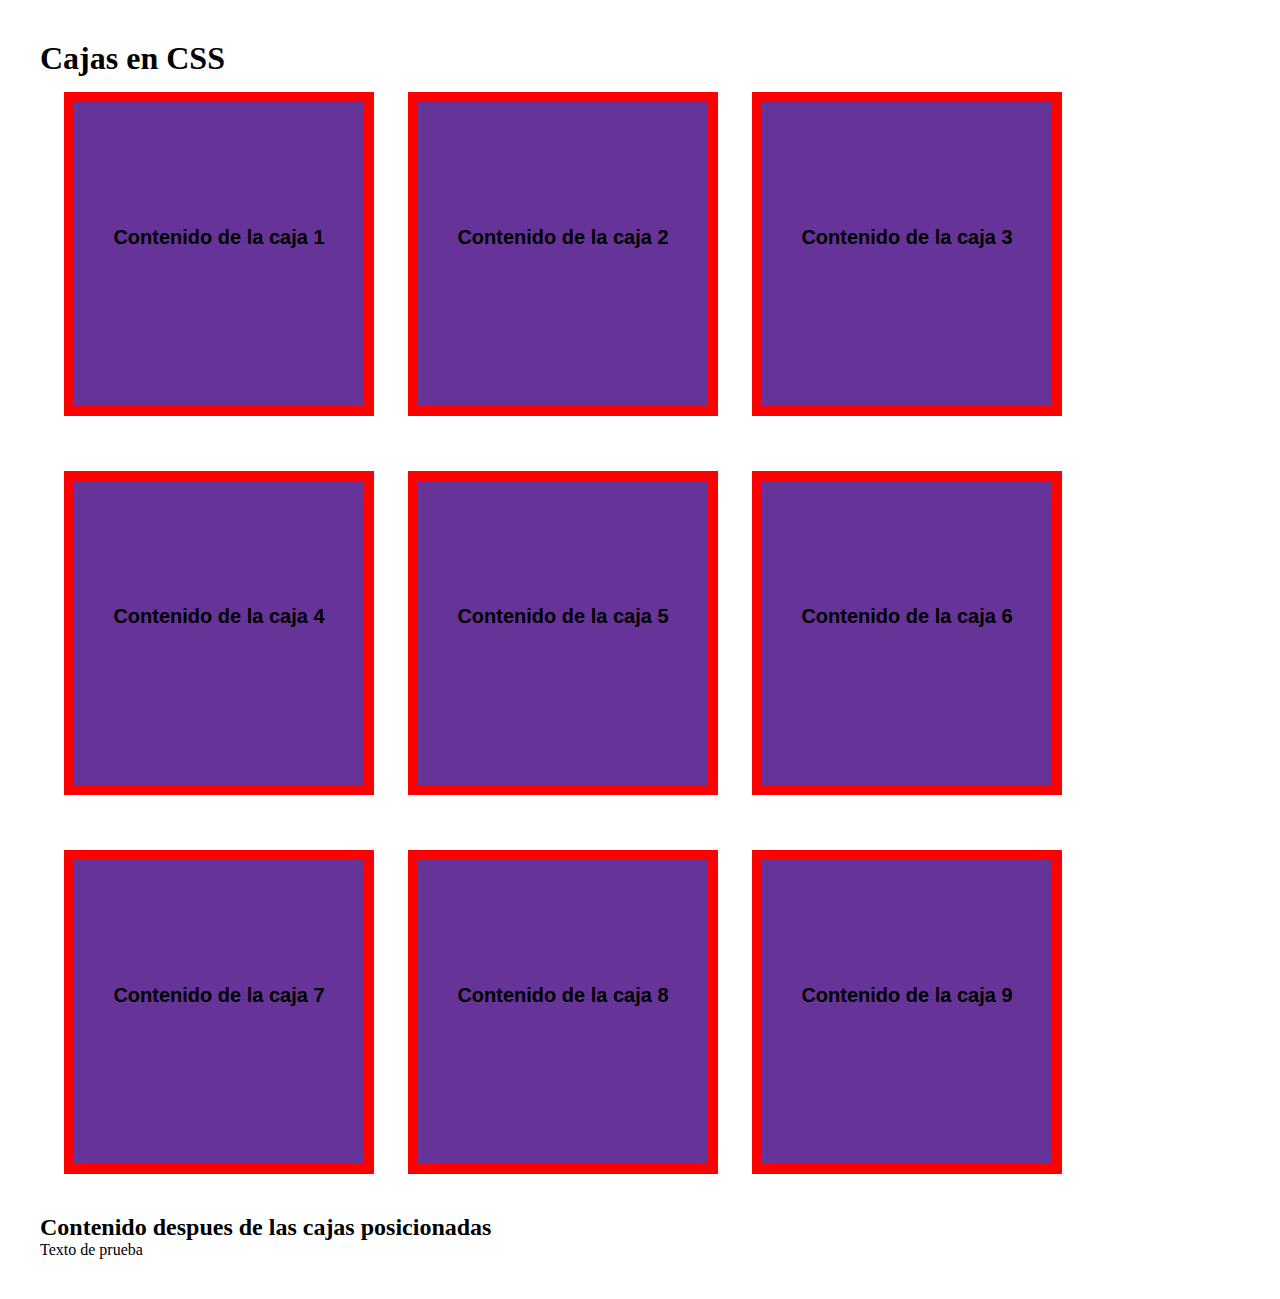
<file: aprendiendo-css-3/04-cajas/index.html>
<!DOCTYPE html>
<html lang="es">

<head>
    <meta charset="UTF-8">
    <meta name="viewport" content="width=device-width, initial-scale=1.0">
    <title>Cajas en CSS</title>
    <link rel="stylesheet" type="text/css" href="styles.css">
</head>

<body>
    <h1>Cajas en CSS</h1>
    <!--elemntos flotados-->

    <section id="cajas">
        <div class="caja">
            <p>Contenido de la caja 1
            </p>
        </div>
        <div class="caja">
            <p>Contenido de la caja 2 </p>
        </div>
        <div class="caja">
            <p>Contenido de la caja 3</p>
        </div>
        <div class="caja">
            <p>Contenido de la caja 4 </p>
        </div>
        <div class="caja">
            <p>Contenido de la caja 5</p>
        </div>
        <div class="caja">
            <p>Contenido de la caja 6 </p>
        </div>
        <div class="caja">
            <p>Contenido de la caja 7</p>
        </div>
        <div class="caja">
            <p>Contenido de la caja 8 </p>
        </div>
        <div class="caja">
            <p>Contenido de la caja 9 </p>
        </div>
    </section>
    <!--Limpiar flotados-->
    <div class="clearfix"></div>

    <!--elementos no flotados que se mantengan abajo-->

    <h2>Contenido despues de las cajas posicionadas</h2>
    <p>Texto de prueba</p>
</body>

</html>
</file>
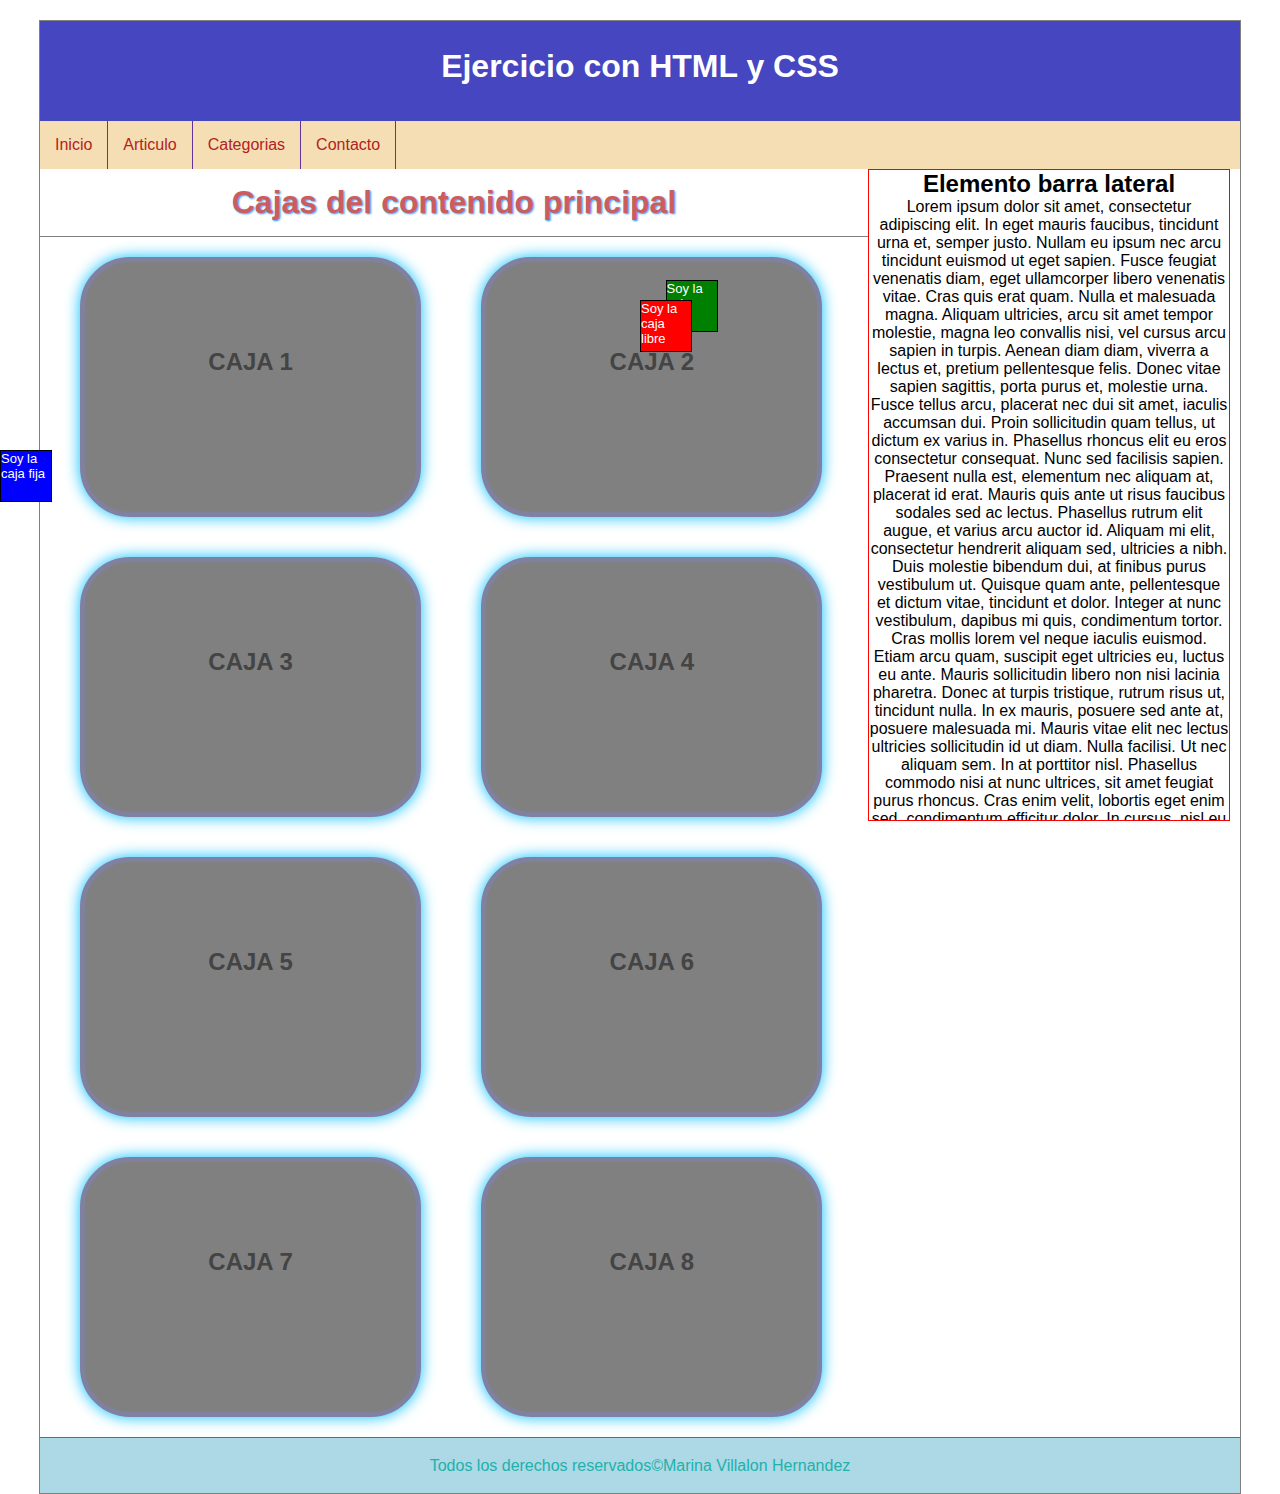
<file: aprendiendo-css-4/05-ejercicio/index.html>
<!DOCTYPE html>
<html lang="es">

<head>
    <meta charset="UTF-8">
    <meta name="viewport" content="width=device-width, initial-scale=1.0">
    <title>Ejercicio con HTML y CSS</title>
    <link rel="stylesheet" type="text/css" href="styles.css">
</head>

<body>
    <div id="general">
        <header id="header">
            <h1>Ejercicio con HTML y CSS</h1>
        </header>
        <nav id="menu">
            <ul>
                <li><a href="#">Inicio</a></li>
                <li><a href="#">Articulo</a></li>
                <li><a href="#">Categorias</a></li>
                <li><a href="#">Contacto</a></li>
            </ul>
            <div class="clearfix"></div>
        </nav>
        <section id="contenido">
            <h1>Cajas del contenido principal</h1>
            <div class="caja">
                <h2>caja 1</h2>
            </div>
            <div class="caja sombra-interior">
                <h2>caja 2</h2>
            </div>
            <div class="caja">
                <h2>caja 3</h2>
            </div>
            <div class="caja">
                <h2>caja 4</h2>
            </div>
            <div class="caja">
                <h2>caja 5</h2>
            </div>
            <div class="caja">
                <h2>caja 6</h2>
            </div>
            <div class="caja">
                <h2>caja 7</h2>
            </div>
            <div class="caja">
                <h2>caja 8</h2>
            </div>

        </section>

        <aside id="lateral">
            <div class="caja">
                <h2>Elemento barra lateral</h2>
                <p>Lorem ipsum dolor sit amet, consectetur adipiscing elit. In eget mauris faucibus, tincidunt urna et,
                    semper justo. Nullam eu ipsum nec arcu tincidunt euismod ut eget sapien. Fusce feugiat venenatis
                    diam, eget ullamcorper libero venenatis vitae. Cras quis erat quam. Nulla et malesuada magna.
                    Aliquam ultricies, arcu sit amet tempor molestie, magna leo convallis nisi, vel cursus arcu sapien
                    in turpis. Aenean diam diam, viverra a lectus et, pretium pellentesque felis. Donec vitae sapien
                    sagittis, porta purus et, molestie urna. Fusce tellus arcu, placerat nec dui sit amet, iaculis
                    accumsan dui. Proin sollicitudin quam tellus, ut dictum ex varius in. Phasellus rhoncus elit eu eros
                    consectetur consequat. Nunc sed facilisis sapien. Praesent nulla est, elementum nec aliquam at,
                    placerat id erat. Mauris quis ante ut risus faucibus sodales sed ac lectus. Phasellus rutrum elit
                    augue, et varius arcu auctor id.

                    Aliquam mi elit, consectetur hendrerit aliquam sed, ultricies a nibh. Duis molestie bibendum dui, at
                    finibus purus vestibulum ut. Quisque quam ante, pellentesque et dictum vitae, tincidunt et dolor.
                    Integer at nunc vestibulum, dapibus mi quis, condimentum tortor. Cras mollis lorem vel neque iaculis
                    euismod. Etiam arcu quam, suscipit eget ultricies eu, luctus eu ante. Mauris sollicitudin libero non
                    nisi lacinia pharetra. Donec at turpis tristique, rutrum risus ut, tincidunt nulla. In ex mauris,
                    posuere sed ante at, posuere malesuada mi. Mauris vitae elit nec lectus ultricies sollicitudin id ut
                    diam. Nulla facilisi. Ut nec aliquam sem. In at porttitor nisl. Phasellus commodo nisi at nunc
                    ultrices, sit amet feugiat purus rhoncus. Cras enim velit, lobortis eget enim sed, condimentum
                    efficitur dolor.

                    In cursus, nisl eu luctus auctor, quam risus pellentesque nulla, sit amet ultrices enim ipsum quis
                    ipsum. Nullam consectetur dolor lacus, et rhoncus ipsum ullamcorper lacinia. Vivamus in auctor arcu,
                    in rutrum eros. Mauris quis hendrerit sem. Fusce rutrum interdum rhoncus. Etiam luctus nibh id neque
                    gravida vehicula ut vitae est. Nam aliquet est nec dui lacinia ornare. Integer pulvinar libero
                    tellus, nec vehicula ligula elementum id. Nulla auctor pretium fringilla.

                    Etiam pretium sapien a rhoncus mollis. In blandit dolor id quam porta, fringilla fringilla est
                    dignissim. Maecenas sed neque varius, consequat mauris sit amet, condimentum nisi. Pellentesque
                    nulla lacus, consectetur id commodo ut, vehicula nec urna. Morbi euismod fermentum vestibulum.
                    Pellentesque id tellus placerat, congue libero eget, maximus urna. Cras eget sollicitudin est, sit
                    amet aliquam orci. Ut lorem libero, pretium eu urna dictum, euismod suscipit augue. Phasellus
                    consectetur et purus sed tristique.</p>
            </div>
        </aside>
        <div class="clearfix"></div>
        <footer id="footer">
            Todos los derechos reservados&copy;Marina Villalon Hernandez
        </footer>
    </div>
    <div class="libre libre1">
        Soy la caja libre
    </div>
    <div class="libre libre2">
        Soy la caja libre
    </div>
    <div class="fija">
        Soy la caja fija
    </div>


</body>

</html>
</file>
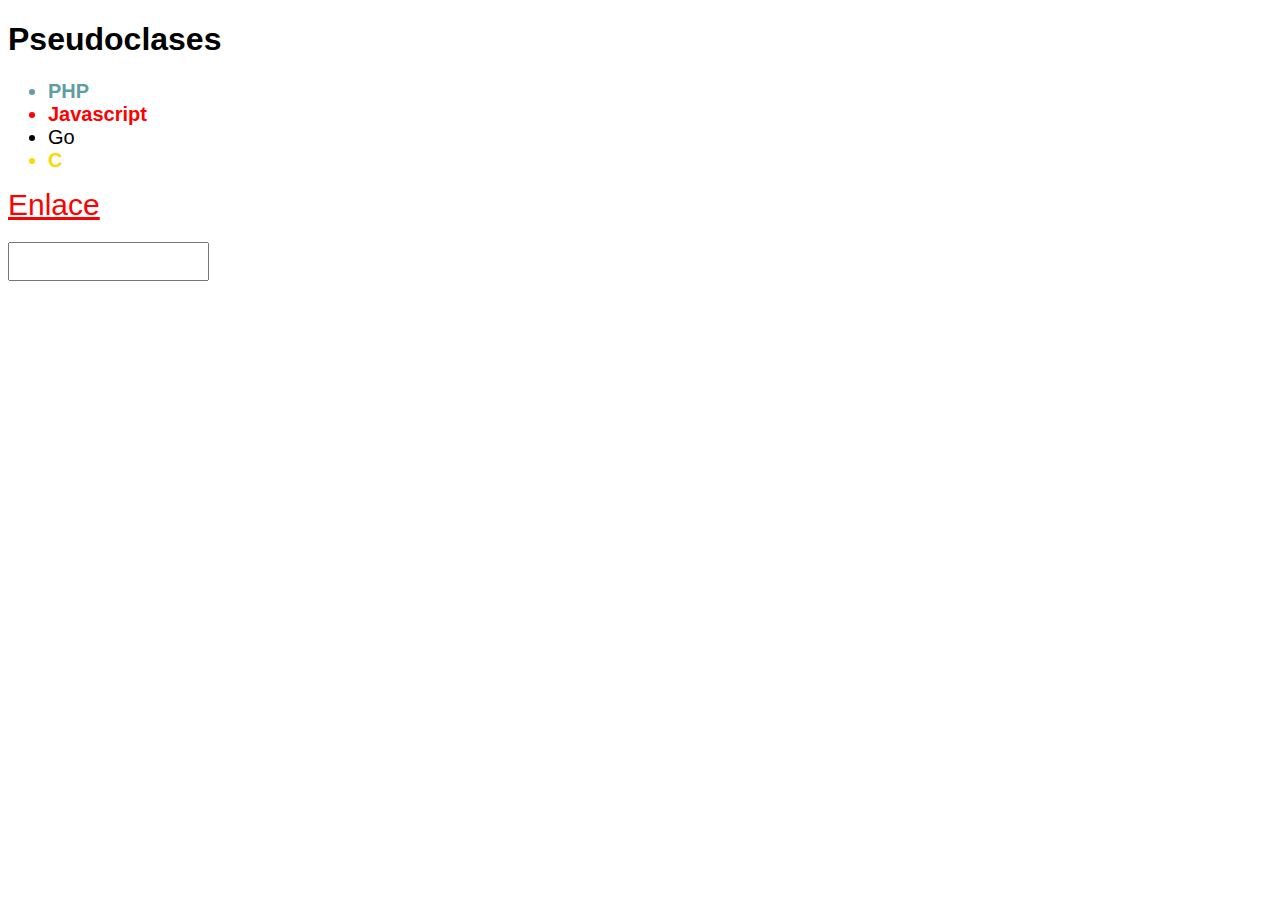
<file: aprendiendo-css-5/06-pseudoclases/index.html>
<!DOCTYPE html>
<html lang="es">
<head>
    <meta charset="UTF-8">
    <meta name="viewport" content="width=device-width, initial-scale=1.0">
    <title>Pseudoclases</title>
    <link rel="stylesheet" type="text/css" href="styles.css">
</head>
<body>
    <h1>Pseudoclases</h1>
    <ul>
       <li>PHP</li>
       <li>Javascript</li>
       <li>Go</li>
       <li>C</li>

    </ul>

    <a href="https://google.es" id="mi-enlace">Enlace</a>
    <br>
    <input type="text">
</body>
</html>
</file>
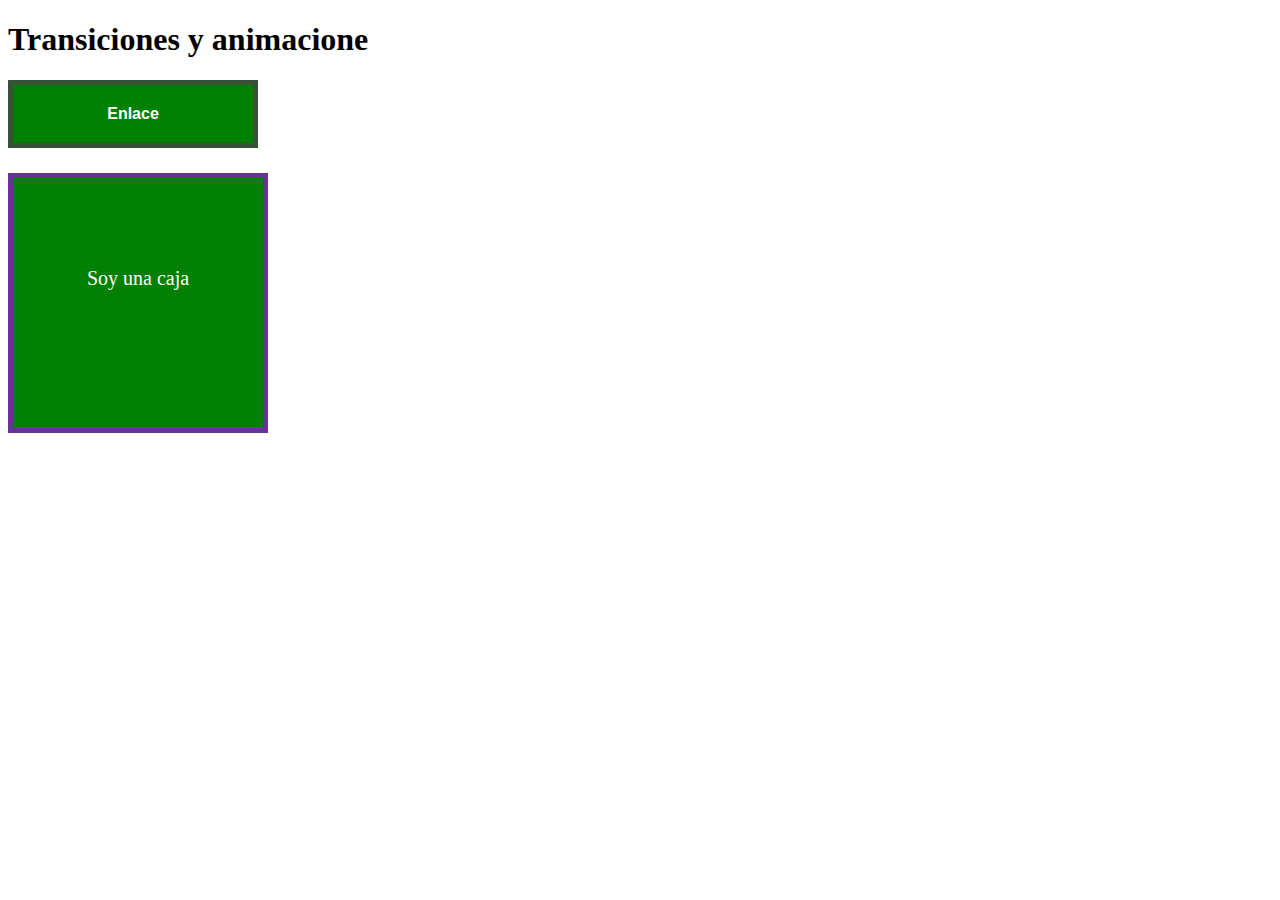
<file: aprendiendo-css-6/animaciones-transiciones/index.html>
<!DOCTYPE html>
<html lang="es">
<head>
    <meta charset="UTF-8">
    <meta name="viewport" content="width=device-width, initial-scale=1.0">
    <title>Transiciones y animaciones</title>
    <link rel="stylesheet" type="text/css" href="styles.css">
</head>
<body>
    <h1>Transiciones y animacione</h1>
    <a id="boton" href="https://google.es">Enlace</a>
    <div id="caja">
        Soy una caja
    </div>
</body>
</html>
</file>
<file: aprendiendo-css-grid/styles.css>
body {
    font-family: sans-serif;
    text-align: center;
}

/* --------------------EJERCICIO COMPLETO AREAS---------------------------------------- */
#website-areas * {
    margin: 0px;
    padding: 0px;
}

#website-areas {
    display: grid;
    grid-template-columns: repeat(5, 1fr);
    grid-template-rows: 20% 10% 60% 10%;
    grid-template-areas:
        "cabecera cabecera cabecera cabecera cabecera"
        "menu menu menu menu menu"
        "contenido contenido contenido contenido lateral"
        "pie pie pie pie pie";
    gap: 20px;
    width: 75%;
    height: 1000px;
    margin: 0px auto;
    border: 1px solid #ccc;
}

#website-areas #cabecera {
    grid-area: cabecera;
    display: flex;
    justify-content: center;
    align-items: center;
    background: blue;
    color: white;
}

#website-areas #menu {
    grid-area: menu;
    background: lightblue;
    color: black;
    line-height: 70px;

}

#website-areas #menu ul {
    display: grid;
    grid-template-columns: repeat(10, 1fr);
    list-style: none;
}

#website-areas #contenido {
    grid-area: contenido;
    display: grid;
    grid-template-columns: repeat(3, 1fr);
    gap: 25px;
    padding: 20px;
    background: #eee;
}

#website-areas #contenido article {
    background: #ccc;
    border: 1px solid #555;
}

#website-areas #lateral {
    grid-area: lateral;
    background: orange;
    color: white;
}

#website-areas #pie {
    grid-area: pie;
    background-color: black;
    color: white;
}





/* --------------------EJERCICIO COMPLETO---------------------------------------- */
#website * {
    margin: 0px;
    padding: 0px;
}

#website {
    display: grid;
    grid-template-columns: repeat(5, 1fr);
    grid-template-rows: 20% 10% 60% 10%;
    width: 75%;
    height: 1000px;
    margin: 0px auto;
    border: 1px solid #ccc;
}

#website #cabecera {
    display: flex;
    justify-content: center;
    align-items: center;
    grid-column: 1 / 6;
    background: blue;
    color: white;
}

#website #menu {
    grid-column: 1 / 6;
    background: lightblue;
    color: black;
    line-height: 70px;

}

#website #menu ul {
    display: grid;
    grid-template-columns: repeat(10, 1fr);
    list-style: none;
}

#website #contenido {
    grid-column: 1 / 5;
    display: grid;
    grid-template-columns: repeat(3, 1fr);
    gap: 25px;
    padding: 20px;
    background: #eee;
}

#website #contenido article {
    background: #ccc;
    border: 1px solid #555;
}

#website #lateral {
    grid-column: 5 / 6;
    background: orange;
    color: white;
}

#website #pie-pagina {
    grid-column: 1 / 6;
    background-color: black;
    color: white;
}




/*-----------------------------------------EJEMPLOS-----------------------------*/
.layout {
    width: 80%;
    height: 600px;
    margin: 0px auto;
    /*Definir el grid layout*/
    display: grid;
    /*grid-template-columns: repeat(4, calc(25% - 10px));*/
    grid-template-columns: repeat(4, 1fr);
    grid-template-rows: repeat(2, 1fr) 3fr;
    padding: 10px;
    gap: 10px;
    border: 3px solid orangered;
}

.layout .caja {
    font-size: 20px;
    font-weight: bold;
    color: white;
    padding: 20px;
    border: 4px solid #222;
    background: gray;
}

.layout .red {
    grid-column-start: 1;
    grid-column-end: 5;
    background: red;
}

.layout .blue {
    grid-row-start: 2;
    grid-row-end: 4;
    background: blue;
}

.layout .green {
    grid-row-start: 2;
    grid-row-end: 4;
    background: green;
}

.layout .pink {
    background: pink;
}

.layout .orange {
    background: orange;
}

.layout .lightblue {
    /*grid-column: 1 / 5; es la simplificacion de grid-column-start y grid-column-end
     para la expansion de columnas */
    grid-column-start: 1;
    grid-column-end: 5;
    background: lightblue;
}
</file>
<file: aprendiendo-css/styles.css>
*{
    font-family: Verdana, Geneva, Tahoma, sans-serif;
}
h1{
    background: indianred;
    color: ivory;
    padding: 10px;
}
a{
    font-size: 18px;
    color: green;
    text-decoration: none;
}

#descripcion{
    border: 1px solid black;
}
.parrafo{
    font-style: italic;
    text-decoration: underline;
    font-weight: bold;
}
#usuario form{
    border: 5px solid red;
    margin-top: 15px;
    margin-bottom: 15px;
    padding: 20px;

}
#usuario form *{
    display: block;
}

input[type="text"]{
    margin-bottom: 15px;
    padding: 15px;
    width: 300px;
}
input[type="submit"]{
    background: green;
    color: white;
    padding: 15px;
    font-size: 17px;
    text-transform: uppercase;
    border: 1px solid black;
    cursor:pointer;
}
#menu > li > a{
    font-size: 18px;
    color: royalblue;
    text-decoration: none;

}
</file>
<file: BOOTSTRAP4/styles.css>
#menu {
    height: 50px;
}

#menu ul {
    text-decoration: none;
    list-style: none;
    line-height: 50px;
}

.item {
    height: 150px;
}

.lateral {
    height: 250px;
}

.lateral > div {
    height: calc(250px/3);
}

footer {
    height: 50px;
    line-height: 50px;
}

@media (max-width:768px) {
    #menu {
        height: auto;
    }
}

#slider {
    height: 450px;
    overflow: hidden;
}

#slider img {
    height: 450px;
}
</file>
<file: FLEXBOX/styles.css>
body {
    --rojo: red;
    font-family: Arial, Helvetica, sans-serif;
    text-align: center;
}

#layout {
    display: flex;
    /*
    flex-direction: row;
    flex-wrap: wrap
    */
   flex-flow: row wrap;
   justify-content: space-around;
   height: 700px;
   align-items: center;

    border: 3px solid black;
    padding: 5px;
}

.caja {
    /*flex-grow: 1;*/
    /*flex-basis: calc((100% / 3) - 68px);*/

    font-size: 20px;
    font-weight: bold;
    text-align: center;
    color: white;
    padding: 20px;
    border: 4px solid #222;
    margin: 10px;
    background: gray;
}

.red {
    /*order: 1;*/
    /*flex-grow: 4;*/
    align-self: flex-start;
    background: var(--rojo);
}

.green {
    align-self: center;
    /*order: -1;*/
    background: green;
}

.blue {
    align-self: center;
    /*order: 2;;*/
    /*flex-grow: 0;*/
    background: blue;
}

.orange {
    /* order: 3;*/
    /*flex-basis: 100%;*/
    align-self: flex-end;
    background: orange;
}
</file>
<file: LESS/styles.css>
body {
  background: lightblue;
}
h1 {
  font-family: Arial;
}
.informacion ul a {
  color: gray;
  font-size: 18px;
}
.informacion {
  box-shadow: 0px 0px 10px black;
  text-shadow: 0px 0px 5px black;
}
h1 {
  font-size: 37px;
}
h1 {
  color: blue;
}
</file>
<file: maquetacion-2/css/styles.css>
/*FUENTES*/
@font-face{
    font-family:"TrebuchetMS";
    src: url('fonts/TrebuchetMS.ttf');
    font-weight: normal;
    font-style: normal;
}
@font-face{
    font-family:"BebasNeue";
    src: url('fonts/BebasNeue.otf');
    font-weight: normal;
    font-style: normal;
}
@font-face{
    font-family:"WebSymbolsRegular";
    src: url('fonts/websymbols-regular-webfont.eot');
    src: url('fonts/websymbols-regular-webfont.eot?#iefix')format('embedded-opentype'),
    url('fonts/websymbols-regular-webfont.woff') format('woff'),
    url('fonts/websymbols-regular-webfont.ttf') format('truetype'),
    url('fonts/websymbols-regular-webfont.svg#webSymbolsRegular')format('svg');
    font-weight: normal;
    font-style: normal;
}

/*GENERALES*/

*{
    margin: 0px;
    padding: 0px;
}

body{
    background: url("../img/pattern.png");
}

.wrap{
    width: 1250px;
    margin: 0px auto;
}
.gear, .icon{
    font-family: "WebSymbolsRegular";
  
}

.clearfix{
    float: none;
    clear: both;
}
/*CABECERA*/
#header{
    width: 100%;
    height: 70px;
    background-color: black;
    font-family: "BebasNeue";
    color: white;
}

#logo{
    float: left;
    width: 200px;
    background-color: #37bcf9;
    text-align: center;
    margin-top: 8px;
    margin-left: 20px;
    letter-spacing: 1px;
    cursor: pointer;
    overflow: hidden;
    transition: all 300ms;
}

#logo:hover{
    border-radius: 2px;
    color: black;
    background-color: #ccc;
}



#logo .gear{
display: block;
float: left;
font-size: 30px;
margin-top: 8px;
margin-left: 26px;
animation-name: rotate-gear;
animation-duration: 2s;
animation-iteration-count: infinite;
animation-timing-function: linear;
}


@keyframes rotate-gear{
    from{
        transform: rotateZ(0deg);
    }
    to{
        transform: rotateZ(360deg);
    }
}

#logo:hover .gear{
    animation: fromBellow 500ms linear;
}

@keyframes fromBellow{

0%{
    transform: translateY(0%);
}

50%{
    transform: translateY(200%);
}

100%{
    transform: translateY(0%);
}



}

#logo h3{
    display: block;
    float: right;
    font-size: 40px;
    margin-top: 5px;
    margin-right: 65px;
    transition: all 300ms;
}


#logo:hover h3{
    animation: fromRight 300ms linear;
}

@keyframes fromRight{
    from{
        transform: translateX(200%);
    }
    to{
        transform: translateX(0%);
    }
}


#menu{
    float: right;
    height: 70px;
    background: transparent;
}


#menu ul li{
    font-size: 24px;
    display: inline-block;
    margin: 0px 20px 0px 20px;
    letter-spacing: 1px;
    line-height: 70px;
}

#menu ul li a{
    display: block;
    color: white;
    text-decoration: none;
    transition: all 200ms;
}

#menu ul li a:hover{
    color: #37bcf9;
    transform: scale(1.2, 1.2);
}

/*BANNER*/
#banner{
    width: 95%;
    height: 100px;
    border: 10px solid white;
    box-shadow: 0px 0px  2px gray;
    background: url("../img/bakbaner.png");
    background-position: -200px -200px;
    margin: 20px auto;
    overflow: hidden;
    animation: backBanner 10s linear;
}

@keyframes backBanner{
    0%{
         background-position: 0px 0px ;
    }
    100%{
        background-position: -200px -200px;
    }
}

#banner h1{
    display: block;
    width: 850px;
    font-family: "BebasNeue";
    color: white;
    font-size: 45px;
    font-weight: normal;
    letter-spacing: 2px;
    text-shadow: 2px 2px 1px black;
    margin: 27px auto;
    animation: showText 10s linear ;
}

@keyframes showText{
0%{
    transform: translateX(-600%)scale(5,5);
    opacity: 1;

}
50%{
    transform: translateX(600%)scale(5,5);
    opacity: 1;
}
75%{
    transform: translateX(-600%)scale(5,5);
    text-shadow: none;
    color: transparent;
    opacity: 0;

}
100%{
    transform: translateX(0%)scale(1,1);
    text-shadow: 2px 2px 1px black;
    color: white;
    opacity: 1;

}
}

/*TARJETAS*/
.card{
    float: left;
    width: 205px;
    height: 305px;
    border: 1px solid #ccc;
    box-shadow: 1px 1px 2px #ddd;
    background: white;
    overflow: hidden;
    margin: 22px;
    margin-top: 40px;
    cursor: pointer;
    transition: all 300ms;
}

.card:hover{
   background: black;
}




.card:last-child{
    margin-right: 0px;
}

.card .icon{
    display: block;
    width: 100%;
    height: 130px;
    font-size: 50px;
    line-height: 110px;
    text-align: center;
    margin: 0px auto;
    transition: all 300ms;
}


.card:hover .icon{
    font-size: 70px;
    color: #37bcf9;
    animation: showIcon 300ms linear;
}

@keyframes showIcon{
    from{
        transform: translateY(-200%);
    }
    to{
        transform: translateY(0%);
    }
}





.card .category{
    width: 100%;
    height: 50px;
    font-family: "TrebuchetMS";
    font-size: 21px;
    font-weight: bold;
    text-align: center;
    color: #00538c;
    transition: all 300ms;
}


.card:hover .category{
    color: white;
    animation: showCategory 400ms linear;

}

@keyframes showCategory{
    from{
transform: translateY(-300%);
color: black;
    }
    to{
        transform: translateY(0%);
        color: white;
        
    }
    
}

.card .description{
    font-family: "TrebuchetMS";
    text-align: center;
    color: #0a6eb1;
    font-size: 15px;
    transition: all 300ms;

}

.card:hover .description{
 color: white;
 animation: showDescription 400ms linear;
}

@keyframes showDescription{
    from{
        transform: translateX(-300%);
        color: black;
    }
    to{
        transform: translateX(0%);
    }


} 

/*BARRA LATERAL*/
#lateral{
width: 300px;
min-height: 1200px;
font-family:"TrebuchetMS";
float: right;
margin: 20px;
}

#lateral h3{
    display: block;
    width: auto;
    height: 45px;
    line-height: 49px;
    background: url(../img/pxgray.png), white;
    box-shadow: 0px 1px 0px #393d3f, 1px 2px 0px #393d3f, 2px 3px 0px #393d3f, 3px 4px 0px #393d3f;
    font-size: 30px;
    font-family: "BebasNeue";
    font-weight: normal;
    letter-spacing: 2px;
    padding-left: 15px;
    margin-top: 30px;
    margin-bottom: 15px;
}

#lateral h3:first-child{
    margin-top: 0px;
}

#search{
    width: 90%;
    height: 30px;
    margin: 10px auto;
    background-color: white;
    border: 1px solid #ccc;
    border-radius: 5px;
    box-shadow: 1px 1px 4px #ccc inset;
}

#lateral input[type="text"]{
    width: 85%;
    height: 30px;
    border: none;
    padding-left: 5px;
    border-radius: 5px;
    background-color: transparent;
    color: #ccc;
    transition: all 300ms;
}

#lateral input[type="button"],
#lateral input[type="submit"]{
    height: 30px;
    cursor: pointer;
    font-size: 16px;
    background-color: transparent;
    border: none;
    border-left: 1px solid #ccc;
    color: #555;
    padding-left: 6px;
}

#lateral input[type="text"]:focus{
    color: #555;
}

.aside-box{
    width: 85%;
    height: 240px;
    margin: 0px auto;
    margin-top: 20px;
    padding-top: 2px;
    background: white;
    box-shadow: 0px 0px 1px rgba(0, 0, 0, 0.3),0px 3px 7px rgba(0, 0, 0, 0.3), 0px 1px white inset,0px -3px 2px rgba(0, 0, 0, 0.3)inset;
}

#login input[type="email"],
#login input[type="password"]{
display: block;
margin: 0px auto;
margin-top: 20px;
width: 82%;
height: 30px;
border: 1px solid #ccc;
box-shadow: 1px 1px 1px #ccc inset;
border-radius: 5px;
padding-left: 30px;
color: gray;
}

#login input[type="email"]:focus,
#login input[type="password"]:focus{
    color: #555;
    box-shadow: 1px 1px 1px grey inset;
}

#login #user,
#login #password{
    text-align: center;
    display: block;
    position: absolute;
    margin-left: 15px;
    margin-top: 6px;
    height: 30px;
}

#login #password{
margin-left: 18px;
margin-top: 25px;
font-size: 20px;
}

#login input[type="submit"],
#login input[type="button"],
#login input[type="reset"],
#login button{
    /*display: block;*/
    text-align: center;
    width: 100px;
    height: 35px;
    margin-top: 20px;
    color: white;
    background: linear-gradient(to bottom, #3eb8e5 0%, #2ca0ca 100%);
    border: 1px solid #156785;
    border-radius: 0px;
    cursor: pointer;
    font-size: 15px;
    font-family: "TrebuchetMS";
    font-weight: lighter;
    margin-left: 17px;
    margin-bottom: 20px;
    transition: all 300ms;

}

#login input[type="submit"]:hover,
#login input[type="button"]:hover,
#login input[type="reset"]:hover,
#login button:hover{
    box-shadow: 0px 0px 3px gray;
}

#login a{
    display: block;
    font-size:14px;
    text-decoration: none;
    margin-left: 18px;
    color: #555;
}

#login a:hover{
  text-decoration: underline;
  color:#2f78bc ;
    
}

#social a{
    display: block;
    color: #333;
    text-decoration: none;
    font-size: 30px;
    margin-left: 20px;
    margin-top: 10px;
    margin-bottom: 20px;

}

#social .overlay{
    display: block;
    height: 20px;
    font-family: Arial, Helvetica, sans-serif;
    font-weight: bold;
    letter-spacing: 1px;
    text-shadow: 0px 0px 1px #ccc;
    border: 3px solid white;
    box-shadow: 0px 0px 4px #ccc;
    background: #f4f7fE;
    position: absolute;
    padding: 5px;
    margin-left: 70px;
    margin-top: -52px;
    cursor: pointer;
    transform: translateX(-80%);
    opacity: 0;
    transition: all 400ms;
}

#social div:hover .overlay{
    opacity: 1;
    transform: translateX(0%);

}


/*ARTICULOS*/

#articles{
    width: 860px;
    float: left;
}

#articles h2{
    display: block;
    width: 100%;
    height: 75px;
    line-height: 75px;
    text-align: center;
    font-family: "BebasNeue";
    font-size: 40px;
    font-weight: normal;
    letter-spacing: 2px;
    background: url('../img/pxgray.png'), white;
    box-shadow: 0px 1px 0px #393d3f, 1px 2px 0px #393d3f, 2px 3px 0px #393d3f, 3px 4px 0px #393d3f;
    margin: 0px auto;
    margin-top: 20px;
    margin-bottom: 15px;
}

#articles article{
    width: 98%;
    height: auto;
    border: 1px solid #ccc;
    margin: 40px auto;
    padding: 10px;
    font-family: "TrebuchetMS";
    background: white;
    color: black;
    box-shadow: 1px 1px 2px #ddd;
}

#articles article h4{
    display: block;
    font-size: 23px;
    margin: 3px;

}

#articles article h4 a{
    text-decoration: none;
    color: #00538c;

}

#articles article h4 a:hover{
    text-decoration: underline;
}

#articles .data{
    float: right;
    background: #393d3f;
    color: white;
    height: 30px;
    line-height: 30px;
    margin: -10px;
    padding: 4px;
    font-size: 13px;
    border-radius: 0px 0px 0px 5px;
}

#articles .data span{
    margin: 6px;
}

#articles article p{
    margin-top: 10px;
    margin-bottom: 10px;
    font-size: 15px;
}

#blog{
    height: 100px;
    margin-top: 60px;
    line-height: 100px;
    text-align: center;
    transition: all 1s;

}

#blog a{
    display: block;
    font-family: "BebasNeue";
    font-size: 40px;
    letter-spacing: 3px;
    color: #00538c; 
    text-decoration: none;
    transition: all 1s;

}

#blog:hover{
background-color: #333;
border: 10px solid #37bcf9;
border-radius: 240px;
box-shadow: 0px 0px 10px gray;
animation: blink 10s infinite linear;

}

#blog:hover a{
    color: white;
text-shadow: 1px 1px 1px black,1px 2px 1px black,1px 3px 1px black,1px 4px  1px black,1px 5px  1px black,1px 6px 1px black;
}
@keyframes blink{

    0%{
        border:10px solid #37bcf9 ;
    }
    
    25%{
        border:10px solid green ;
    }
    
    50%{
        border:10px solid yellow ;
    }
    
    75%{
        border:10px solid white ;
    }
    
    100%{
        border:10px solid #37bcf9 ;
    }
}

/*FOOTER*/
#footer{
    width: 100%;
    height: 470px;
    background: black;
    color: white;
    overflow: hidden;
}

#footer .wrap > div{
float: left;
width: 320px;
height: 370px;
margin: 40px;
text-align: center;
color: white;
font-family: "TrebuchetMS";
}

#footer a{
    text-decoration: none;
    color: #37bcf9;
    transition: all 300ms;
}

#footer h5{
    display: block;
    background: url('../img/pxgray.png'), white;
    height: 50px;
    letter-spacing: 2px;
    text-align: center;
    font-family: "BebasNeue";
    font-size: 40px;
    line-height: 55px;
    color: black;
    border-radius: 5px;
    margin-bottom: 15px;
}

#footer ul{
    text-align: left;
    margin: 20px;
    font-size: 25px;

}

#footer ul li{
    margin-top: 10px;
    padding: 5px;
    border-bottom: 1px solid #ccc;

}

#footer ul li a{
    display: block;
    height: 40px;
    transition: all 300ms;

}
#footer ul li:hover a{
    padding-left: 40px;
    color: white;
    width: 100%s;

}

#footer iframe{
    width: 100%;
    height: 300px;
    margin-top: 10px;
    border-radius: 5px;
    border: 5px solid white;
    box-shadow: 0px 0px 5px gray;
}


#footer img{
margin-bottom: 15px;
}

#footer #browsers img{
width: 45px;
}
</file>
<file: maquetacion-2/css/responsive.css>
@media (max-width:1250px) {
    .wrap {
        width: 90%;
        margin: 0px auto;
    }

    #banner {
        width: 88%;
    }

    #banner h1 {
        width: 100%;
        font-size: 35px;
        text-align: center;
        margin: 33px auto;
    }

    .card {
        width: 17%;
        margin: 1%;
    }

    .card p {
        display: block;
        width: 90%;
        margin: 0 auto;
        text-align: center;
    }

    #articles {
        width: 65%;
    }

    #articles article {
        width: 98%;
    }

    #footer .wrap>div {
        width: 24%;
    }

    #footer #browsers img {
        width: 14%;
    }

    #footer h5 {
        font-size: 30px;
    }
}

@media (max-width: 1080px) {
    .card .category {
        font-size: 17px;
    }

    .card .description {
        font-size: 14px;
    }

    #articles {
        width: 61%;
    }
}

@media (max-width: 970px) {
    #articles {
        width: 59%;
    }

    #footer .wrap>div {
        width: 26%;
        margin: 20px;

    }

    #footer h5 {
        font-size: 22px;
    }
}

@media (max-width: 925px) {
    #articles {
        width: 65%;
    }

    #lateral {
        width: 25%;
    }

    #lateral input[type="text"] {
        width: 78%;
    }

    .aside-box {
        width: 95%;
        min-height: 140px;
        height: auto;
        padding-bottom: 10px;
    }

    #login a {
        margin-top: 10px;
        margin-bottom: 10px;
    }

    #login input[type="email"],
    #login input[type="password"] {
        width: 65%;
    }

    #login #user,
    #login #password {
        margin-left: 24px;
    }

    #login input[type="submit"],
    #login input[type="button"],
    #login input[type="reset"],
    #login button {
        margin-bottom: 0px;
    }

    #login input[type="reset"] {
        display: none;
    }
}

@media (max-width: 899px) {
    #lateral h3 {
        font-size: 20px;
    }
}

@media (max-width: 807px) {
    #banner h1 {
        font-size: 29px;
    }

    .card {
        height: auto;
    }

    .card .category {
        font-size: 15px;
        margin-top: -23px;
    }

    .card .description {
        display: none;
    }

    #footer img {
        margin-bottom: 15px;
        max-width: 100%;
    }
}

@media (max-width: 777px) {
    #header {
        width: 100%;
        height: 120px;
        padding-top: 10px;
    }

    #logo {
        float: none;
        width: 200px;
        margin: 0px auto;
    }

    #menu {
        clear: both;
        float: none;
        width: 440px;
        margin: 0px auto;
    }


    #lateral input[type="text"] {
        width: 70%;
    }
}

@media (max-width: 667px) {
    #banner h1 {
        font-size: 25px;
    }

    #lateral {
        float: none;
        width: 100%;
        margin: 0px auto;
        min-height: auto;
        margin-top: 20px;
    }

    #lateral input[type="text"] {
        width: 93%;
    }

    #login input[type="email"],
    #login input[type="password"] {
        width: 90%;
    }

    #articles {
        float: none;
        width: 100%;
        margin: 0px auto;
        min-height: auto;

    }

    #footer {
        height: auto;
        padding-bottom: 40px;
    }

    #footer .wrap>div {
        width: 100%;
        margin: 0px auto;
        margin-top: 20px;
    }

    #footer h5 {
        font-size: 25px;
    }
}

@media (max-width: 475px){
    #logo{
        float: left;
    }
    #header {
        width: 100%;
        height: 275px;
        padding-top: 10px;
    }

    #menu {
        clear: both;
        float: none;
        width: 100%;
        margin: 0px auto;
    }
    #menu ul li{
        width: 100%;
        line-height: 52px; 
    }
    #menu ul li a{
        width: 100%;
        line-height: 52px;
    }
    #menu ul li a:hover{
        color: #37bcf9;
        transform: scale(1,1);
    }
    #banner{
        height: 85px;
    }
    #banner h1 {
        font-size: 18px;
    }

   
    #lateral input[type="text"] {
        width: 85%;
    }
    .card .icon{
     font-size: 35px;
    }
    .card:hover .icon{
        font-size: 35px;
    }
    .card .category {
        font-size: 13px;
    }
    #articles .data{
        float: none;
        margin: -10px;
        border-radius: 0px;
    }
    #articles article h4 {
       margin-top: 20px;
    }
}
</file>
<file: SASS/styles.css>
body {
  background-color: #ccc;
}

h1 {
  color: red;
  font-family: sans-serif, Helvetica, Arial;
}

p {
  color: #943c3c;
}

.caja {
  border: 1px solid black;
  width: 500px;
  margin: 0px auto;
  text-align: center;
  background-color: white;
  padding: 10px;
}
.caja h1 {
  color: blue;
}
.caja p {
  color: green;
}
.caja .info {
  font-size: 10px;
}
.caja .info .author {
  font-size: 15px;
  color: orange;
}

.caja {
  border: 10px solid red;
  border-radius: 10px;
  box-shadow: 0px 0px 10px black;
}

.listado {
  border: 5px solid green;
  border-radius: 5px;
  box-shadow: 0px 0px 5px yellow;
}

.alert-success, .alert-danger, .alert {
  border: 1px solid gray;
  background: #eee;
  color: gray;
  padding: 10px;
  width: 80%;
  margin: 20px auto;
}

.alert-danger {
  color: red;
  border-color: red;
}

.alert-success {
  color: green;
  border-color: green;
}

.clearfix {
  clear: both;
}

h1 {
  font-size: 24px;
}

.cajas {
  width: 900px;
  margin: 0px auto;
}

.caja {
  float: left;
  width: 0.2222222222;
  margin: 10px;
}

h1 {
  color: black;
}

.listado ul li:nth-child(1) {
  color: orange;
}

.listado ul li:nth-child(2) {
  color: orange;
}

.listado ul li:nth-child(3) {
  color: orange;
}

.listado ul li:nth-child(4) {
  color: orange;
}

.listado ul li:nth-child(5) {
  color: orange;
}

.listado ul li:nth-child(6) {
  color: orange;
}

.listado ul li:nth-child(7) {
  color: orange;
}

.listado ul li:nth-child(8) {
  color: orange;
}

h1 {
  text-decoration: underline;
}

/*# sourceMappingURL=styles.css.map */
</file>
<file: aprendiendo-css-1/02-fuentes/styles.css>
@font-face{
    font-family:GorditasFuenteCustom;
    src:url(fonts/Gorditas/Gorditas-Regular.ttf)
}
h1{
    font-family: Arial, Helvetica, sans-serif;
    font-style: italic;
    font-family: 'Dancing Script', cursive;
    text-transform: uppercase;
    font-size: 55px;

    /*Colores*/
/*Colores del sistema*/
color:purple;

/*Colores hexadecimales*/
color:#D2691E;
/*Colores RGB*/
color:rgb(0, 0, 255);
/*Colores RGBA*/
color:rgba(255, 100, 71, 0.5);

}


h3{
    font-family:GorditasFuenteCustom, Verdana, Geneva, Tahoma, sans-serif;
    font-size: 25px;
}
p{
    font-family: Impact, Haettenschweiler, 'Arial Narrow Bold', sans-serif;
    font-size: 18px;
    font-weight: bold;
}
</file>
<file: aprendiendo-css-2/03-fondos/styles.css>
body{
    background-color: antiquewhite;
    /*
    background-image: url(img/patron5.jpg);
    background-repeat:no-repeat;
    background-size: 140%;
    background-attachment: fixed;
    background-position:right bottom;
    */
    color: black;
    text-indent: 15px;
    
}
#caja{
    border: 5px solid black;
    padding: 10px;
    background-color: rgb(85, 203, 207);
    color: white;
    font-family: Arial, Helvetica, sans-serif;
    text-align: center;
    line-height: 50px;
    text-transform:uppercase ;
    text-decoration: underline;
}
h2{
    background: white;
    border: 5px solid black;
    background-image: url(img/patron2.jpg);
}
</file>
<file: aprendiendo-css-3/04-cajas/styles.css>
*{
    margin: 0px;
    padding: 0px;
}
.caja{
    width: 250px;
    height: 250px;
    border: 10px solid red;
    background-color:rebeccapurple;
    margin: 15px;
    margin-top: 15px;
    margin-bottom: 40px;
    margin-left: 24px;
    margin-right: 10px;
    padding: 20px;
    padding-bottom: 34px;
    float: left ;
    display: block;


}
body{
    padding: 40px;
}
#cajas{
    max-width: 1035px;
}

.caja p{
    font-weight: bold;
    text-align: center;
    font-size: 20px;
    font-family: Arial, Helvetica, sans-serif;
    line-height: 230px;
}
.clearfix{
    float: none;
    clear: both;
}
</file>
<file: aprendiendo-css-4/05-ejercicio/styles.css>
/*
EJERCICIO CON HTML Y CSS
1.Crear documento HTML y vincularlo con CSS
2.Crear estructura HTML que cuente con contenedor general,HEADER,MENU
,BARRA LATERAL,SECCION DE CONTENIDO PRINCIPAL,ELEMENTOS DENTRO DEL 
CONTENIDO RPINCIPAL,FOOTER
3.Todo el contenido debe estar dentro del contenido general  y su ancho
sera de 1200px y estar centrado
4.Header debe ocupar 100%del ancho y tener texto grande centrado 
5.El menu debe tener elementos uno al lado del otro 
6.El contenido principal debe tener ancho del 70% 
7.El contenido dentro del contenedor principal debe ser una cuadricula 
4 lineas de 2 cajas
8.La barra lateral debe tener un ancho del 30%
9.El footer debe tener ancho del 100% del div que lo contiene y estar 
abajo del todo
*/

*{
    margin: 0px;
    padding: 0px;
    text-decoration: none;
    font-family: Verdana, Geneva, Tahoma, sans-serif;
}

#general{
    width: 1200px;
    margin: 0px auto;
    margin-top: 20px;
    border: 1px solid gray;
}
#header{
    width: 100%;
    height: 100px;
    background: rgb(70, 70, 192);
    color: white;
    text-align: center;
    line-height: 90px;
}

.clearfix{
    float:none;
    clear: both;
}

#menu{
    background-color: wheat ;
}
#menu ul li{
     /*display: inline-block;*/
     display: block;
     float: left;
     
    border-right: 1px solid rebeccapurple;
}
#menu ul li a{
    color: firebrick;
    display: block;
    padding: 15px;
    
}


#menu ul li a:hover{
    color:  rgb(70, 70, 192);
    cursor: pointer;

}
#contenido{
    width: 69%;
    
    float: left;
}
#lateral{
    float: left;
    width: 30%;
    border: 1px solid red;
    min-height: 500px;
    max-height: 650px;
    text-align: center;
    overflow-y: scroll;


}

#contenido > h1{
    text-align: center;
    border-bottom: 1px solid gray;
    padding: 15px;
    color:indianred;
    text-shadow: 1px 1px 2px dodgerblue;

}
#contenido .caja{
    width: 40%;
    height: 250px;
    background-color:gray;
    border: 5px solid rgb(128, 128, 160);
    color: white;
    float: left;
    margin: 20px;
    margin-left: 40px;
    text-align: center;
    line-height: 200px;
    color: #444;
    text-transform: uppercase;
    box-shadow: 0px 0px 15px deepskyblue;
    border-radius: 50px;

}
footer{
    width: 100%;
    height: 55px;
    line-height: 55px;
    background: lightblue;
    text-align: center;
    color: lightseagreen;
    border-top: 1px solid royalblue;
    

}
.libre {
    position: absolute;
    top:300px;
    left: 50%;
    border: 1px solid black;
    background-color: red;
    color: white;
    width: 50px;
    height: 50px;
    font-size: 13px;
}
.libre1{
    z-index: 102;
}
.libre2{
    background-color: green;
    top: 280px;
    left: 52%;
    z-index: 101;
}
.fija{
    position: fixed;
    top:50%;
    left: 0px;
    border: 1px solid black;
    background-color: blue;
    color: white;
    width: 50px;
    height: 50px;
    font-size: 13px;
}
</file>
<file: aprendiendo-css-5/06-pseudoclases/styles.css>
*{
    font-family: Verdana, Geneva, Tahoma, sans-serif;
}
ul li{
    font-size: 20px;
}

ul li:first-child{
    color: cadetblue;
    font-weight: bold;
}

ul li:nth-child(2){
    color: red;
    font-weight: bold;
}
ul li:last-child{
    color: gold;
    font-weight: bold;
}
#mi-enlace{
    font-size: 30px;
    color: green;
}

#mi-enlace:link{
    color: red;
}
#mi-enlace:visited{
    color:orange;
}
#mi-enlace:hover{
    color: blue;
}
#mi-enlace:active{
    color: rgb(153, 94, 94);
    font-family: Impact, Haettenschweiler, 'Arial Narrow Bold', sans-serif;
}
input[type="text"]{
    margin-top: 20px;
    padding: 10px;
}

input[type="text"]:focus{
  border: 4px dashed rebeccapurple;
}
</file>
<file: aprendiendo-css-6/animaciones-transiciones/styles.css>
#boton{
    display: block;
    padding: 20px;
    background-color: green;
    color: white;
    width: 200px;
    text-align: center;
    font-family: Verdana, Geneva, Tahoma, sans-serif;
    font-weight: bold;
    text-decoration: none;
    border: 5px solid rgb(56, 82, 56);
    transition: all 500ms;
}
#boton:hover{
    border-radius: 15px;
    background: orange;
    border: 5px solid red;
}
#caja{
    margin-top: 25px;
    width: 250px;
    height: 250px;
    background: green;
    color: white;
    border: 5px solid rebeccapurple;
    font-size: 20px;
    text-align: center;
    line-height: 200px;
    animation-name:desplazamiento;
    animation-duration: 10s;
    animation-iteration-count: infinite;
    animation-timing-function: linear;

}
@keyframes desplazamiento{
    0%{

       margin-left: 0px;
       transform: rotate(0deg);
    }
    50%{
        margin-left: 1200px;
        transform: rotate(360deg);
        border-radius: 999px;
    }
    75%{
        background: red;
    }
    0%{
        margin-left: 0px;
        transform: rotate(0deg);
    }

}
</file>
